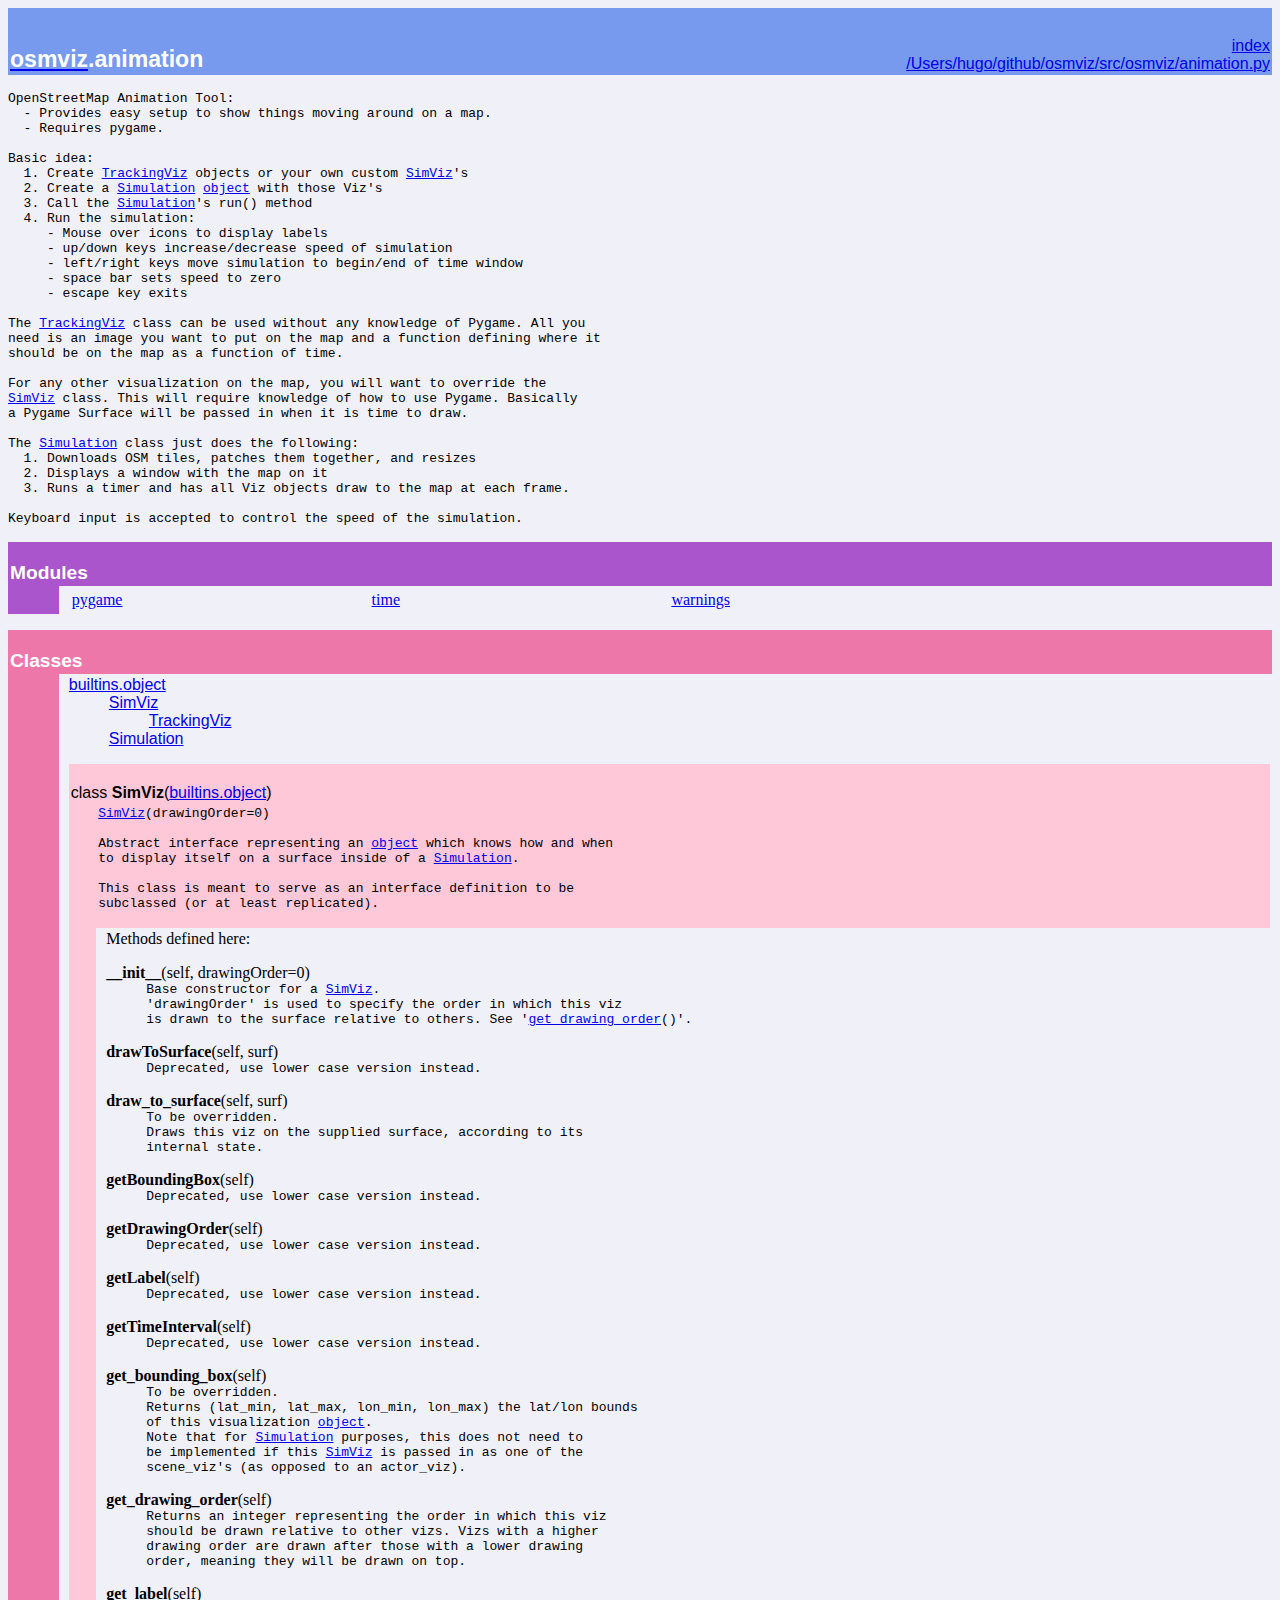
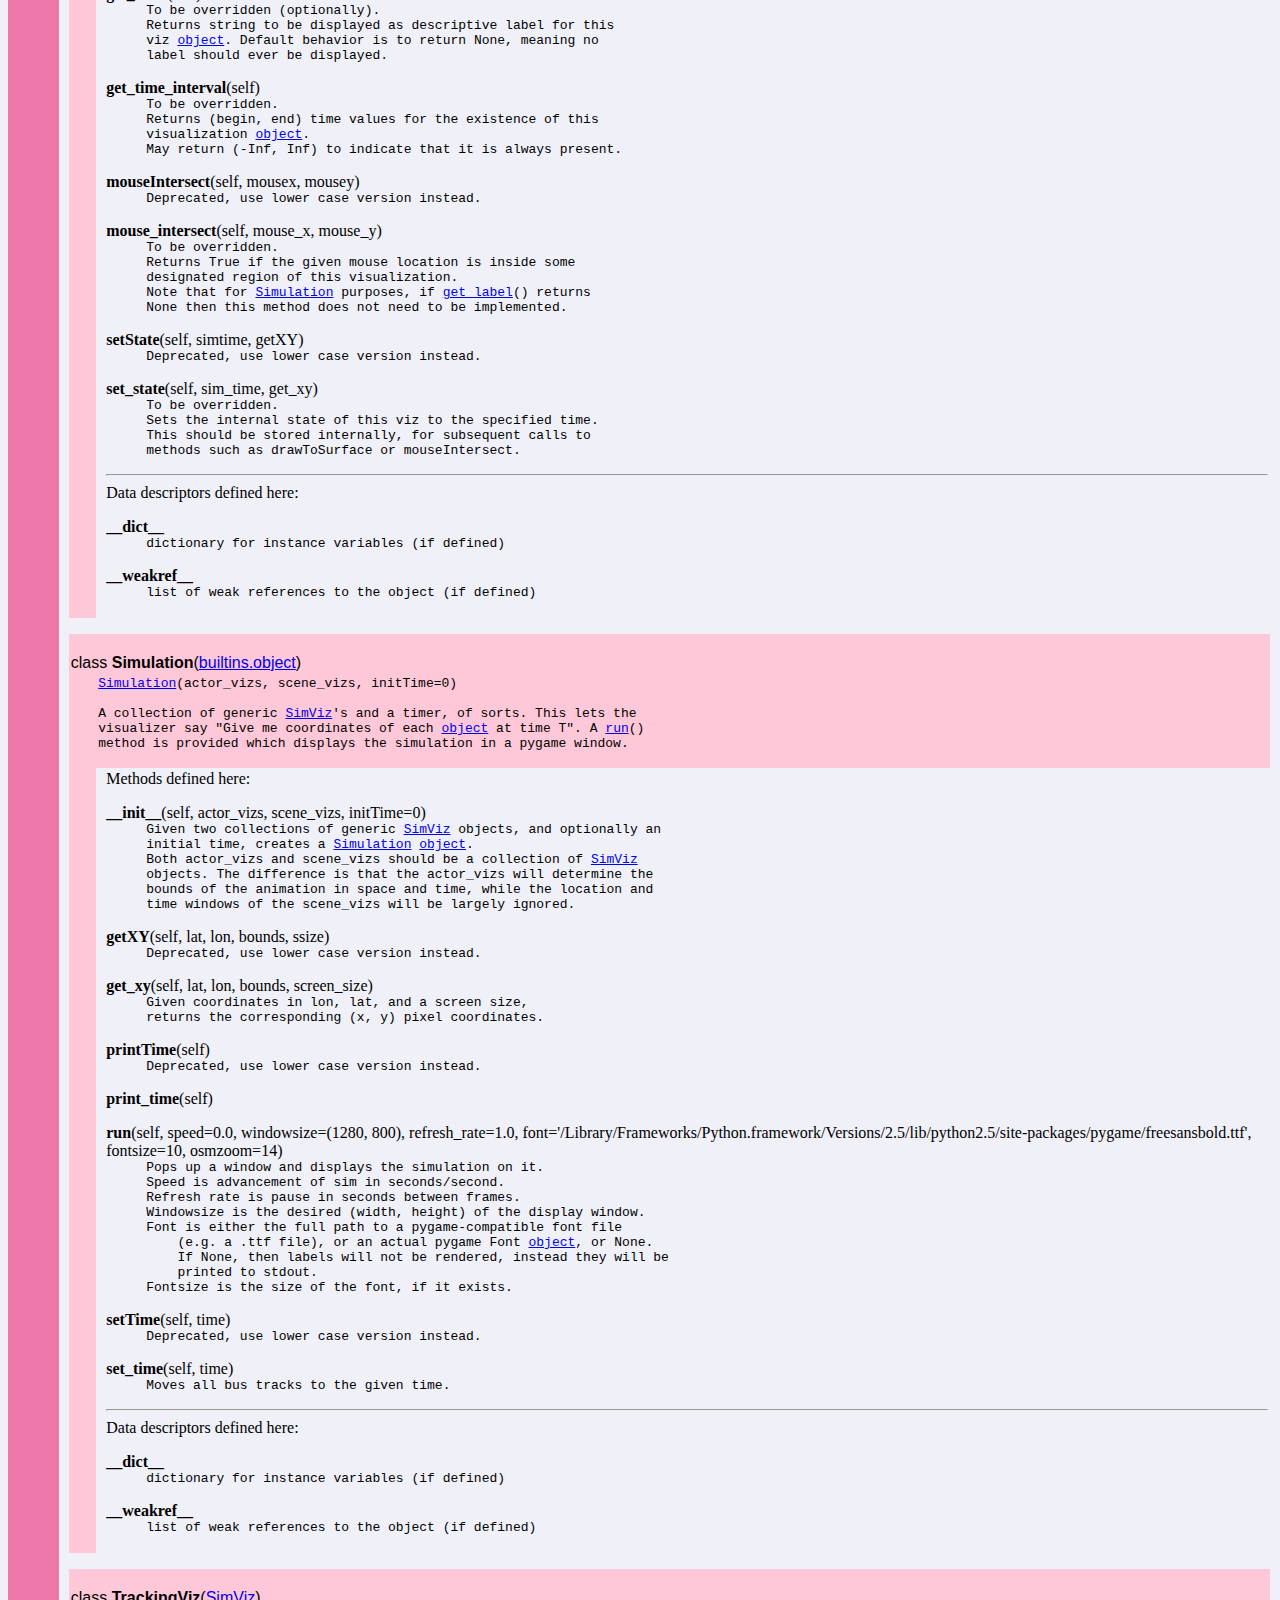
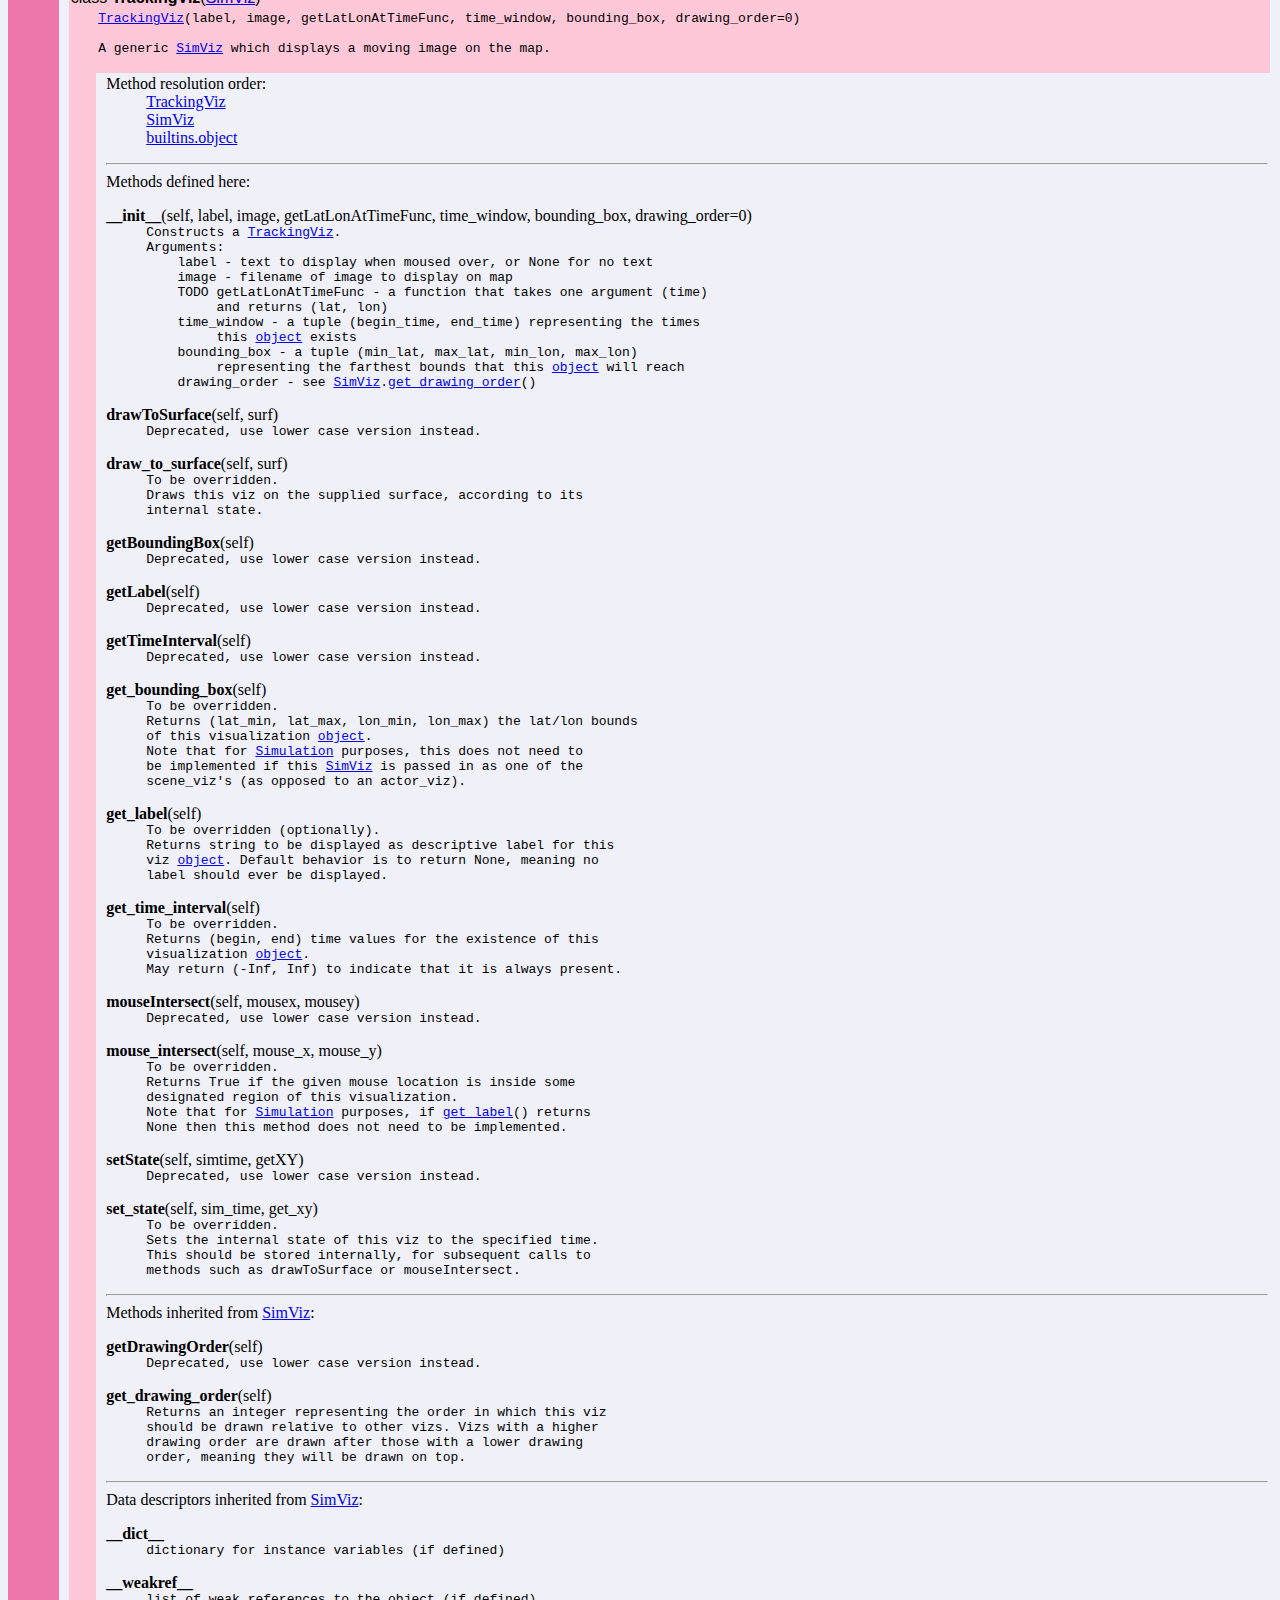
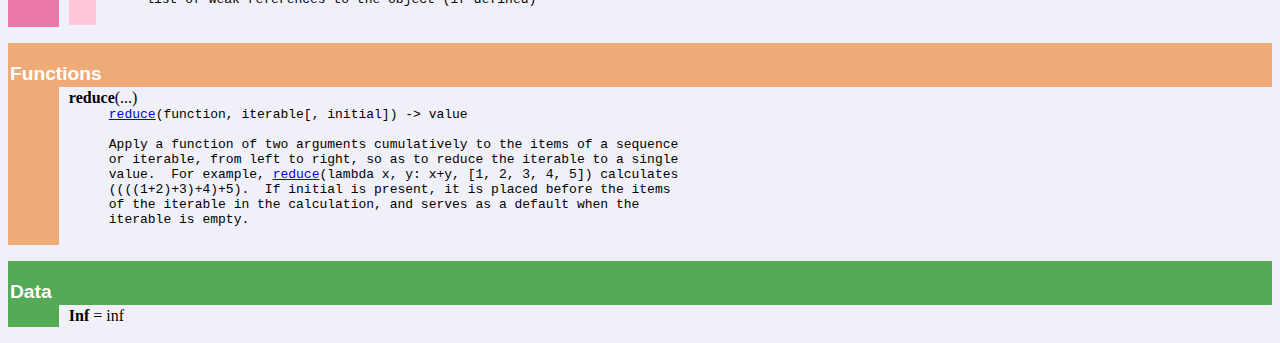
<file: html/osmviz.animation.html>
<!DOCTYPE html PUBLIC "-//W3C//DTD HTML 4.0 Transitional//EN">
<html><head><title>Python: module osmviz.animation</title>
<meta http-equiv="Content-Type" content="text/html; charset=utf-8">
</head><body bgcolor="#f0f0f8">

<table width="100%" cellspacing=0 cellpadding=2 border=0 summary="heading">
<tr bgcolor="#7799ee">
<td valign=bottom>&nbsp;<br>
<font color="#ffffff" face="helvetica, arial">&nbsp;<br><big><big><strong><a href="osmviz.html"><font color="#ffffff">osmviz</font></a>.animation</strong></big></big></font></td
><td align=right valign=bottom
><font color="#ffffff" face="helvetica, arial"><a href=".">index</a><br><a href="file:/Users/hugo/github/osmviz/src/osmviz/animation.py">/Users/hugo/github/osmviz/src/osmviz/animation.py</a></font></td></tr></table>
    <p><tt>OpenStreetMap&nbsp;Animation&nbsp;Tool:<br>
&nbsp;&nbsp;-&nbsp;Provides&nbsp;easy&nbsp;setup&nbsp;to&nbsp;show&nbsp;things&nbsp;moving&nbsp;around&nbsp;on&nbsp;a&nbsp;map.<br>
&nbsp;&nbsp;-&nbsp;Requires&nbsp;pygame.<br>
&nbsp;<br>
Basic&nbsp;idea:<br>
&nbsp;&nbsp;1.&nbsp;Create&nbsp;<a href="#TrackingViz">TrackingViz</a>&nbsp;objects&nbsp;or&nbsp;your&nbsp;own&nbsp;custom&nbsp;<a href="#SimViz">SimViz</a>'s<br>
&nbsp;&nbsp;2.&nbsp;Create&nbsp;a&nbsp;<a href="#Simulation">Simulation</a>&nbsp;<a href="builtins.html#object">object</a>&nbsp;with&nbsp;those&nbsp;Viz's<br>
&nbsp;&nbsp;3.&nbsp;Call&nbsp;the&nbsp;<a href="#Simulation">Simulation</a>'s&nbsp;run()&nbsp;method<br>
&nbsp;&nbsp;4.&nbsp;Run&nbsp;the&nbsp;simulation:<br>
&nbsp;&nbsp;&nbsp;&nbsp;&nbsp;-&nbsp;Mouse&nbsp;over&nbsp;icons&nbsp;to&nbsp;display&nbsp;labels<br>
&nbsp;&nbsp;&nbsp;&nbsp;&nbsp;-&nbsp;up/down&nbsp;keys&nbsp;increase/decrease&nbsp;speed&nbsp;of&nbsp;simulation<br>
&nbsp;&nbsp;&nbsp;&nbsp;&nbsp;-&nbsp;left/right&nbsp;keys&nbsp;move&nbsp;simulation&nbsp;to&nbsp;begin/end&nbsp;of&nbsp;time&nbsp;window<br>
&nbsp;&nbsp;&nbsp;&nbsp;&nbsp;-&nbsp;space&nbsp;bar&nbsp;sets&nbsp;speed&nbsp;to&nbsp;zero<br>
&nbsp;&nbsp;&nbsp;&nbsp;&nbsp;-&nbsp;escape&nbsp;key&nbsp;exits<br>
&nbsp;<br>
The&nbsp;<a href="#TrackingViz">TrackingViz</a>&nbsp;class&nbsp;can&nbsp;be&nbsp;used&nbsp;without&nbsp;any&nbsp;knowledge&nbsp;of&nbsp;Pygame.&nbsp;All&nbsp;you<br>
need&nbsp;is&nbsp;an&nbsp;image&nbsp;you&nbsp;want&nbsp;to&nbsp;put&nbsp;on&nbsp;the&nbsp;map&nbsp;and&nbsp;a&nbsp;function&nbsp;defining&nbsp;where&nbsp;it<br>
should&nbsp;be&nbsp;on&nbsp;the&nbsp;map&nbsp;as&nbsp;a&nbsp;function&nbsp;of&nbsp;time.<br>
&nbsp;<br>
For&nbsp;any&nbsp;other&nbsp;visualization&nbsp;on&nbsp;the&nbsp;map,&nbsp;you&nbsp;will&nbsp;want&nbsp;to&nbsp;override&nbsp;the<br>
<a href="#SimViz">SimViz</a>&nbsp;class.&nbsp;This&nbsp;will&nbsp;require&nbsp;knowledge&nbsp;of&nbsp;how&nbsp;to&nbsp;use&nbsp;Pygame.&nbsp;Basically<br>
a&nbsp;Pygame&nbsp;Surface&nbsp;will&nbsp;be&nbsp;passed&nbsp;in&nbsp;when&nbsp;it&nbsp;is&nbsp;time&nbsp;to&nbsp;draw.<br>
&nbsp;<br>
The&nbsp;<a href="#Simulation">Simulation</a>&nbsp;class&nbsp;just&nbsp;does&nbsp;the&nbsp;following:<br>
&nbsp;&nbsp;1.&nbsp;Downloads&nbsp;OSM&nbsp;tiles,&nbsp;patches&nbsp;them&nbsp;together,&nbsp;and&nbsp;resizes<br>
&nbsp;&nbsp;2.&nbsp;Displays&nbsp;a&nbsp;window&nbsp;with&nbsp;the&nbsp;map&nbsp;on&nbsp;it<br>
&nbsp;&nbsp;3.&nbsp;Runs&nbsp;a&nbsp;timer&nbsp;and&nbsp;has&nbsp;all&nbsp;Viz&nbsp;objects&nbsp;draw&nbsp;to&nbsp;the&nbsp;map&nbsp;at&nbsp;each&nbsp;frame.<br>
&nbsp;<br>
Keyboard&nbsp;input&nbsp;is&nbsp;accepted&nbsp;to&nbsp;control&nbsp;the&nbsp;speed&nbsp;of&nbsp;the&nbsp;simulation.</tt></p>
<p>
<table width="100%" cellspacing=0 cellpadding=2 border=0 summary="section">
<tr bgcolor="#aa55cc">
<td colspan=3 valign=bottom>&nbsp;<br>
<font color="#ffffff" face="helvetica, arial"><big><strong>Modules</strong></big></font></td></tr>

<tr><td bgcolor="#aa55cc"><tt>&nbsp;&nbsp;&nbsp;&nbsp;&nbsp;&nbsp;</tt></td><td>&nbsp;</td>
<td width="100%"><table width="100%" summary="list"><tr><td width="25%" valign=top><a href="pygame.html">pygame</a><br>
</td><td width="25%" valign=top><a href="time.html">time</a><br>
</td><td width="25%" valign=top><a href="warnings.html">warnings</a><br>
</td><td width="25%" valign=top></td></tr></table></td></tr></table><p>
<table width="100%" cellspacing=0 cellpadding=2 border=0 summary="section">
<tr bgcolor="#ee77aa">
<td colspan=3 valign=bottom>&nbsp;<br>
<font color="#ffffff" face="helvetica, arial"><big><strong>Classes</strong></big></font></td></tr>

<tr><td bgcolor="#ee77aa"><tt>&nbsp;&nbsp;&nbsp;&nbsp;&nbsp;&nbsp;</tt></td><td>&nbsp;</td>
<td width="100%"><dl>
<dt><font face="helvetica, arial"><a href="builtins.html#object">builtins.object</a>
</font></dt><dd>
<dl>
<dt><font face="helvetica, arial"><a href="osmviz.animation.html#SimViz">SimViz</a>
</font></dt><dd>
<dl>
<dt><font face="helvetica, arial"><a href="osmviz.animation.html#TrackingViz">TrackingViz</a>
</font></dt></dl>
</dd>
<dt><font face="helvetica, arial"><a href="osmviz.animation.html#Simulation">Simulation</a>
</font></dt></dl>
</dd>
</dl>
 <p>
<table width="100%" cellspacing=0 cellpadding=2 border=0 summary="section">
<tr bgcolor="#ffc8d8">
<td colspan=3 valign=bottom>&nbsp;<br>
<font color="#000000" face="helvetica, arial"><a name="SimViz">class <strong>SimViz</strong></a>(<a href="builtins.html#object">builtins.object</a>)</font></td></tr>

<tr bgcolor="#ffc8d8"><td rowspan=2><tt>&nbsp;&nbsp;&nbsp;</tt></td>
<td colspan=2><tt><a href="#SimViz">SimViz</a>(drawingOrder=0)<br>
&nbsp;<br>
Abstract&nbsp;interface&nbsp;representing&nbsp;an&nbsp;<a href="builtins.html#object">object</a>&nbsp;which&nbsp;knows&nbsp;how&nbsp;and&nbsp;when<br>
to&nbsp;display&nbsp;itself&nbsp;on&nbsp;a&nbsp;surface&nbsp;inside&nbsp;of&nbsp;a&nbsp;<a href="#Simulation">Simulation</a>.<br>
&nbsp;<br>
This&nbsp;class&nbsp;is&nbsp;meant&nbsp;to&nbsp;serve&nbsp;as&nbsp;an&nbsp;interface&nbsp;definition&nbsp;to&nbsp;be<br>
subclassed&nbsp;(or&nbsp;at&nbsp;least&nbsp;replicated).<br>&nbsp;</tt></td></tr>
<tr><td>&nbsp;</td>
<td width="100%">Methods defined here:<br>
<dl><dt><a name="SimViz-__init__"><strong>__init__</strong></a>(self, drawingOrder=0)</dt><dd><tt>Base&nbsp;constructor&nbsp;for&nbsp;a&nbsp;<a href="#SimViz">SimViz</a>.<br>
'drawingOrder'&nbsp;is&nbsp;used&nbsp;to&nbsp;specify&nbsp;the&nbsp;order&nbsp;in&nbsp;which&nbsp;this&nbsp;viz<br>
is&nbsp;drawn&nbsp;to&nbsp;the&nbsp;surface&nbsp;relative&nbsp;to&nbsp;others.&nbsp;See&nbsp;'<a href="#SimViz-get_drawing_order">get_drawing_order</a>()'.</tt></dd></dl>

<dl><dt><a name="SimViz-drawToSurface"><strong>drawToSurface</strong></a>(self, surf)</dt><dd><tt>Deprecated,&nbsp;use&nbsp;lower&nbsp;case&nbsp;version&nbsp;instead.</tt></dd></dl>

<dl><dt><a name="SimViz-draw_to_surface"><strong>draw_to_surface</strong></a>(self, surf)</dt><dd><tt>To&nbsp;be&nbsp;overridden.<br>
Draws&nbsp;this&nbsp;viz&nbsp;on&nbsp;the&nbsp;supplied&nbsp;surface,&nbsp;according&nbsp;to&nbsp;its<br>
internal&nbsp;state.</tt></dd></dl>

<dl><dt><a name="SimViz-getBoundingBox"><strong>getBoundingBox</strong></a>(self)</dt><dd><tt>Deprecated,&nbsp;use&nbsp;lower&nbsp;case&nbsp;version&nbsp;instead.</tt></dd></dl>

<dl><dt><a name="SimViz-getDrawingOrder"><strong>getDrawingOrder</strong></a>(self)</dt><dd><tt>Deprecated,&nbsp;use&nbsp;lower&nbsp;case&nbsp;version&nbsp;instead.</tt></dd></dl>

<dl><dt><a name="SimViz-getLabel"><strong>getLabel</strong></a>(self)</dt><dd><tt>Deprecated,&nbsp;use&nbsp;lower&nbsp;case&nbsp;version&nbsp;instead.</tt></dd></dl>

<dl><dt><a name="SimViz-getTimeInterval"><strong>getTimeInterval</strong></a>(self)</dt><dd><tt>Deprecated,&nbsp;use&nbsp;lower&nbsp;case&nbsp;version&nbsp;instead.</tt></dd></dl>

<dl><dt><a name="SimViz-get_bounding_box"><strong>get_bounding_box</strong></a>(self)</dt><dd><tt>To&nbsp;be&nbsp;overridden.<br>
Returns&nbsp;(lat_min,&nbsp;lat_max,&nbsp;lon_min,&nbsp;lon_max)&nbsp;the&nbsp;lat/lon&nbsp;bounds<br>
of&nbsp;this&nbsp;visualization&nbsp;<a href="builtins.html#object">object</a>.<br>
Note&nbsp;that&nbsp;for&nbsp;<a href="#Simulation">Simulation</a>&nbsp;purposes,&nbsp;this&nbsp;does&nbsp;not&nbsp;need&nbsp;to<br>
be&nbsp;implemented&nbsp;if&nbsp;this&nbsp;<a href="#SimViz">SimViz</a>&nbsp;is&nbsp;passed&nbsp;in&nbsp;as&nbsp;one&nbsp;of&nbsp;the<br>
scene_viz's&nbsp;(as&nbsp;opposed&nbsp;to&nbsp;an&nbsp;actor_viz).</tt></dd></dl>

<dl><dt><a name="SimViz-get_drawing_order"><strong>get_drawing_order</strong></a>(self)</dt><dd><tt>Returns&nbsp;an&nbsp;integer&nbsp;representing&nbsp;the&nbsp;order&nbsp;in&nbsp;which&nbsp;this&nbsp;viz<br>
should&nbsp;be&nbsp;drawn&nbsp;relative&nbsp;to&nbsp;other&nbsp;vizs.&nbsp;Vizs&nbsp;with&nbsp;a&nbsp;higher<br>
drawing&nbsp;order&nbsp;are&nbsp;drawn&nbsp;after&nbsp;those&nbsp;with&nbsp;a&nbsp;lower&nbsp;drawing<br>
order,&nbsp;meaning&nbsp;they&nbsp;will&nbsp;be&nbsp;drawn&nbsp;on&nbsp;top.</tt></dd></dl>

<dl><dt><a name="SimViz-get_label"><strong>get_label</strong></a>(self)</dt><dd><tt>To&nbsp;be&nbsp;overridden&nbsp;(optionally).<br>
Returns&nbsp;string&nbsp;to&nbsp;be&nbsp;displayed&nbsp;as&nbsp;descriptive&nbsp;label&nbsp;for&nbsp;this<br>
viz&nbsp;<a href="builtins.html#object">object</a>.&nbsp;Default&nbsp;behavior&nbsp;is&nbsp;to&nbsp;return&nbsp;None,&nbsp;meaning&nbsp;no<br>
label&nbsp;should&nbsp;ever&nbsp;be&nbsp;displayed.</tt></dd></dl>

<dl><dt><a name="SimViz-get_time_interval"><strong>get_time_interval</strong></a>(self)</dt><dd><tt>To&nbsp;be&nbsp;overridden.<br>
Returns&nbsp;(begin,&nbsp;end)&nbsp;time&nbsp;values&nbsp;for&nbsp;the&nbsp;existence&nbsp;of&nbsp;this<br>
visualization&nbsp;<a href="builtins.html#object">object</a>.<br>
May&nbsp;return&nbsp;(-Inf,&nbsp;Inf)&nbsp;to&nbsp;indicate&nbsp;that&nbsp;it&nbsp;is&nbsp;always&nbsp;present.</tt></dd></dl>

<dl><dt><a name="SimViz-mouseIntersect"><strong>mouseIntersect</strong></a>(self, mousex, mousey)</dt><dd><tt>Deprecated,&nbsp;use&nbsp;lower&nbsp;case&nbsp;version&nbsp;instead.</tt></dd></dl>

<dl><dt><a name="SimViz-mouse_intersect"><strong>mouse_intersect</strong></a>(self, mouse_x, mouse_y)</dt><dd><tt>To&nbsp;be&nbsp;overridden.<br>
Returns&nbsp;True&nbsp;if&nbsp;the&nbsp;given&nbsp;mouse&nbsp;location&nbsp;is&nbsp;inside&nbsp;some<br>
designated&nbsp;region&nbsp;of&nbsp;this&nbsp;visualization.<br>
Note&nbsp;that&nbsp;for&nbsp;<a href="#Simulation">Simulation</a>&nbsp;purposes,&nbsp;if&nbsp;<a href="#SimViz-get_label">get_label</a>()&nbsp;returns<br>
None&nbsp;then&nbsp;this&nbsp;method&nbsp;does&nbsp;not&nbsp;need&nbsp;to&nbsp;be&nbsp;implemented.</tt></dd></dl>

<dl><dt><a name="SimViz-setState"><strong>setState</strong></a>(self, simtime, getXY)</dt><dd><tt>Deprecated,&nbsp;use&nbsp;lower&nbsp;case&nbsp;version&nbsp;instead.</tt></dd></dl>

<dl><dt><a name="SimViz-set_state"><strong>set_state</strong></a>(self, sim_time, get_xy)</dt><dd><tt>To&nbsp;be&nbsp;overridden.<br>
Sets&nbsp;the&nbsp;internal&nbsp;state&nbsp;of&nbsp;this&nbsp;viz&nbsp;to&nbsp;the&nbsp;specified&nbsp;time.<br>
This&nbsp;should&nbsp;be&nbsp;stored&nbsp;internally,&nbsp;for&nbsp;subsequent&nbsp;calls&nbsp;to<br>
methods&nbsp;such&nbsp;as&nbsp;drawToSurface&nbsp;or&nbsp;mouseIntersect.</tt></dd></dl>

<hr>
Data descriptors defined here:<br>
<dl><dt><strong>__dict__</strong></dt>
<dd><tt>dictionary&nbsp;for&nbsp;instance&nbsp;variables&nbsp;(if&nbsp;defined)</tt></dd>
</dl>
<dl><dt><strong>__weakref__</strong></dt>
<dd><tt>list&nbsp;of&nbsp;weak&nbsp;references&nbsp;to&nbsp;the&nbsp;object&nbsp;(if&nbsp;defined)</tt></dd>
</dl>
</td></tr></table> <p>
<table width="100%" cellspacing=0 cellpadding=2 border=0 summary="section">
<tr bgcolor="#ffc8d8">
<td colspan=3 valign=bottom>&nbsp;<br>
<font color="#000000" face="helvetica, arial"><a name="Simulation">class <strong>Simulation</strong></a>(<a href="builtins.html#object">builtins.object</a>)</font></td></tr>

<tr bgcolor="#ffc8d8"><td rowspan=2><tt>&nbsp;&nbsp;&nbsp;</tt></td>
<td colspan=2><tt><a href="#Simulation">Simulation</a>(actor_vizs,&nbsp;scene_vizs,&nbsp;initTime=0)<br>
&nbsp;<br>
A&nbsp;collection&nbsp;of&nbsp;generic&nbsp;<a href="#SimViz">SimViz</a>'s&nbsp;and&nbsp;a&nbsp;timer,&nbsp;of&nbsp;sorts.&nbsp;This&nbsp;lets&nbsp;the<br>
visualizer&nbsp;say&nbsp;"Give&nbsp;me&nbsp;coordinates&nbsp;of&nbsp;each&nbsp;<a href="builtins.html#object">object</a>&nbsp;at&nbsp;time&nbsp;T".&nbsp;A&nbsp;<a href="#Simulation-run">run</a>()<br>
method&nbsp;is&nbsp;provided&nbsp;which&nbsp;displays&nbsp;the&nbsp;simulation&nbsp;in&nbsp;a&nbsp;pygame&nbsp;window.<br>&nbsp;</tt></td></tr>
<tr><td>&nbsp;</td>
<td width="100%">Methods defined here:<br>
<dl><dt><a name="Simulation-__init__"><strong>__init__</strong></a>(self, actor_vizs, scene_vizs, initTime=0)</dt><dd><tt>Given&nbsp;two&nbsp;collections&nbsp;of&nbsp;generic&nbsp;<a href="#SimViz">SimViz</a>&nbsp;objects,&nbsp;and&nbsp;optionally&nbsp;an<br>
initial&nbsp;time,&nbsp;creates&nbsp;a&nbsp;<a href="#Simulation">Simulation</a>&nbsp;<a href="builtins.html#object">object</a>.<br>
Both&nbsp;actor_vizs&nbsp;and&nbsp;scene_vizs&nbsp;should&nbsp;be&nbsp;a&nbsp;collection&nbsp;of&nbsp;<a href="#SimViz">SimViz</a><br>
objects.&nbsp;The&nbsp;difference&nbsp;is&nbsp;that&nbsp;the&nbsp;actor_vizs&nbsp;will&nbsp;determine&nbsp;the<br>
bounds&nbsp;of&nbsp;the&nbsp;animation&nbsp;in&nbsp;space&nbsp;and&nbsp;time,&nbsp;while&nbsp;the&nbsp;location&nbsp;and<br>
time&nbsp;windows&nbsp;of&nbsp;the&nbsp;scene_vizs&nbsp;will&nbsp;be&nbsp;largely&nbsp;ignored.</tt></dd></dl>

<dl><dt><a name="Simulation-getXY"><strong>getXY</strong></a>(self, lat, lon, bounds, ssize)</dt><dd><tt>Deprecated,&nbsp;use&nbsp;lower&nbsp;case&nbsp;version&nbsp;instead.</tt></dd></dl>

<dl><dt><a name="Simulation-get_xy"><strong>get_xy</strong></a>(self, lat, lon, bounds, screen_size)</dt><dd><tt>Given&nbsp;coordinates&nbsp;in&nbsp;lon,&nbsp;lat,&nbsp;and&nbsp;a&nbsp;screen&nbsp;size,<br>
returns&nbsp;the&nbsp;corresponding&nbsp;(x,&nbsp;y)&nbsp;pixel&nbsp;coordinates.</tt></dd></dl>

<dl><dt><a name="Simulation-printTime"><strong>printTime</strong></a>(self)</dt><dd><tt>Deprecated,&nbsp;use&nbsp;lower&nbsp;case&nbsp;version&nbsp;instead.</tt></dd></dl>

<dl><dt><a name="Simulation-print_time"><strong>print_time</strong></a>(self)</dt></dl>

<dl><dt><a name="Simulation-run"><strong>run</strong></a>(self, speed=0.0, windowsize=(1280, 800), refresh_rate=1.0, font='/Library/Frameworks/Python.framework/Versions/2.5/lib/python2.5/site-packages/pygame/freesansbold.ttf', fontsize=10, osmzoom=14)</dt><dd><tt>Pops&nbsp;up&nbsp;a&nbsp;window&nbsp;and&nbsp;displays&nbsp;the&nbsp;simulation&nbsp;on&nbsp;it.<br>
Speed&nbsp;is&nbsp;advancement&nbsp;of&nbsp;sim&nbsp;in&nbsp;seconds/second.<br>
Refresh&nbsp;rate&nbsp;is&nbsp;pause&nbsp;in&nbsp;seconds&nbsp;between&nbsp;frames.<br>
Windowsize&nbsp;is&nbsp;the&nbsp;desired&nbsp;(width,&nbsp;height)&nbsp;of&nbsp;the&nbsp;display&nbsp;window.<br>
Font&nbsp;is&nbsp;either&nbsp;the&nbsp;full&nbsp;path&nbsp;to&nbsp;a&nbsp;pygame-compatible&nbsp;font&nbsp;file<br>
&nbsp;&nbsp;&nbsp;&nbsp;(e.g.&nbsp;a&nbsp;.ttf&nbsp;file),&nbsp;or&nbsp;an&nbsp;actual&nbsp;pygame&nbsp;Font&nbsp;<a href="builtins.html#object">object</a>,&nbsp;or&nbsp;None.<br>
&nbsp;&nbsp;&nbsp;&nbsp;If&nbsp;None,&nbsp;then&nbsp;labels&nbsp;will&nbsp;not&nbsp;be&nbsp;rendered,&nbsp;instead&nbsp;they&nbsp;will&nbsp;be<br>
&nbsp;&nbsp;&nbsp;&nbsp;printed&nbsp;to&nbsp;stdout.<br>
Fontsize&nbsp;is&nbsp;the&nbsp;size&nbsp;of&nbsp;the&nbsp;font,&nbsp;if&nbsp;it&nbsp;exists.</tt></dd></dl>

<dl><dt><a name="Simulation-setTime"><strong>setTime</strong></a>(self, time)</dt><dd><tt>Deprecated,&nbsp;use&nbsp;lower&nbsp;case&nbsp;version&nbsp;instead.</tt></dd></dl>

<dl><dt><a name="Simulation-set_time"><strong>set_time</strong></a>(self, time)</dt><dd><tt>Moves&nbsp;all&nbsp;bus&nbsp;tracks&nbsp;to&nbsp;the&nbsp;given&nbsp;time.</tt></dd></dl>

<hr>
Data descriptors defined here:<br>
<dl><dt><strong>__dict__</strong></dt>
<dd><tt>dictionary&nbsp;for&nbsp;instance&nbsp;variables&nbsp;(if&nbsp;defined)</tt></dd>
</dl>
<dl><dt><strong>__weakref__</strong></dt>
<dd><tt>list&nbsp;of&nbsp;weak&nbsp;references&nbsp;to&nbsp;the&nbsp;object&nbsp;(if&nbsp;defined)</tt></dd>
</dl>
</td></tr></table> <p>
<table width="100%" cellspacing=0 cellpadding=2 border=0 summary="section">
<tr bgcolor="#ffc8d8">
<td colspan=3 valign=bottom>&nbsp;<br>
<font color="#000000" face="helvetica, arial"><a name="TrackingViz">class <strong>TrackingViz</strong></a>(<a href="osmviz.animation.html#SimViz">SimViz</a>)</font></td></tr>

<tr bgcolor="#ffc8d8"><td rowspan=2><tt>&nbsp;&nbsp;&nbsp;</tt></td>
<td colspan=2><tt><a href="#TrackingViz">TrackingViz</a>(label,&nbsp;image,&nbsp;getLatLonAtTimeFunc,&nbsp;time_window,&nbsp;bounding_box,&nbsp;drawing_order=0)<br>
&nbsp;<br>
A&nbsp;generic&nbsp;<a href="#SimViz">SimViz</a>&nbsp;which&nbsp;displays&nbsp;a&nbsp;moving&nbsp;image&nbsp;on&nbsp;the&nbsp;map.<br>&nbsp;</tt></td></tr>
<tr><td>&nbsp;</td>
<td width="100%"><dl><dt>Method resolution order:</dt>
<dd><a href="osmviz.animation.html#TrackingViz">TrackingViz</a></dd>
<dd><a href="osmviz.animation.html#SimViz">SimViz</a></dd>
<dd><a href="builtins.html#object">builtins.object</a></dd>
</dl>
<hr>
Methods defined here:<br>
<dl><dt><a name="TrackingViz-__init__"><strong>__init__</strong></a>(self, label, image, getLatLonAtTimeFunc, time_window, bounding_box, drawing_order=0)</dt><dd><tt>Constructs&nbsp;a&nbsp;<a href="#TrackingViz">TrackingViz</a>.<br>
Arguments:<br>
&nbsp;&nbsp;&nbsp;&nbsp;label&nbsp;-&nbsp;text&nbsp;to&nbsp;display&nbsp;when&nbsp;moused&nbsp;over,&nbsp;or&nbsp;None&nbsp;for&nbsp;no&nbsp;text<br>
&nbsp;&nbsp;&nbsp;&nbsp;image&nbsp;-&nbsp;filename&nbsp;of&nbsp;image&nbsp;to&nbsp;display&nbsp;on&nbsp;map<br>
&nbsp;&nbsp;&nbsp;&nbsp;TODO&nbsp;getLatLonAtTimeFunc&nbsp;-&nbsp;a&nbsp;function&nbsp;that&nbsp;takes&nbsp;one&nbsp;argument&nbsp;(time)<br>
&nbsp;&nbsp;&nbsp;&nbsp;&nbsp;&nbsp;&nbsp;&nbsp;&nbsp;and&nbsp;returns&nbsp;(lat,&nbsp;lon)<br>
&nbsp;&nbsp;&nbsp;&nbsp;time_window&nbsp;-&nbsp;a&nbsp;tuple&nbsp;(begin_time,&nbsp;end_time)&nbsp;representing&nbsp;the&nbsp;times<br>
&nbsp;&nbsp;&nbsp;&nbsp;&nbsp;&nbsp;&nbsp;&nbsp;&nbsp;this&nbsp;<a href="builtins.html#object">object</a>&nbsp;exists<br>
&nbsp;&nbsp;&nbsp;&nbsp;bounding_box&nbsp;-&nbsp;a&nbsp;tuple&nbsp;(min_lat,&nbsp;max_lat,&nbsp;min_lon,&nbsp;max_lon)<br>
&nbsp;&nbsp;&nbsp;&nbsp;&nbsp;&nbsp;&nbsp;&nbsp;&nbsp;representing&nbsp;the&nbsp;farthest&nbsp;bounds&nbsp;that&nbsp;this&nbsp;<a href="builtins.html#object">object</a>&nbsp;will&nbsp;reach<br>
&nbsp;&nbsp;&nbsp;&nbsp;drawing_order&nbsp;-&nbsp;see&nbsp;<a href="#SimViz">SimViz</a>.<a href="#TrackingViz-get_drawing_order">get_drawing_order</a>()</tt></dd></dl>

<dl><dt><a name="TrackingViz-drawToSurface"><strong>drawToSurface</strong></a>(self, surf)</dt><dd><tt>Deprecated,&nbsp;use&nbsp;lower&nbsp;case&nbsp;version&nbsp;instead.</tt></dd></dl>

<dl><dt><a name="TrackingViz-draw_to_surface"><strong>draw_to_surface</strong></a>(self, surf)</dt><dd><tt>To&nbsp;be&nbsp;overridden.<br>
Draws&nbsp;this&nbsp;viz&nbsp;on&nbsp;the&nbsp;supplied&nbsp;surface,&nbsp;according&nbsp;to&nbsp;its<br>
internal&nbsp;state.</tt></dd></dl>

<dl><dt><a name="TrackingViz-getBoundingBox"><strong>getBoundingBox</strong></a>(self)</dt><dd><tt>Deprecated,&nbsp;use&nbsp;lower&nbsp;case&nbsp;version&nbsp;instead.</tt></dd></dl>

<dl><dt><a name="TrackingViz-getLabel"><strong>getLabel</strong></a>(self)</dt><dd><tt>Deprecated,&nbsp;use&nbsp;lower&nbsp;case&nbsp;version&nbsp;instead.</tt></dd></dl>

<dl><dt><a name="TrackingViz-getTimeInterval"><strong>getTimeInterval</strong></a>(self)</dt><dd><tt>Deprecated,&nbsp;use&nbsp;lower&nbsp;case&nbsp;version&nbsp;instead.</tt></dd></dl>

<dl><dt><a name="TrackingViz-get_bounding_box"><strong>get_bounding_box</strong></a>(self)</dt><dd><tt>To&nbsp;be&nbsp;overridden.<br>
Returns&nbsp;(lat_min,&nbsp;lat_max,&nbsp;lon_min,&nbsp;lon_max)&nbsp;the&nbsp;lat/lon&nbsp;bounds<br>
of&nbsp;this&nbsp;visualization&nbsp;<a href="builtins.html#object">object</a>.<br>
Note&nbsp;that&nbsp;for&nbsp;<a href="#Simulation">Simulation</a>&nbsp;purposes,&nbsp;this&nbsp;does&nbsp;not&nbsp;need&nbsp;to<br>
be&nbsp;implemented&nbsp;if&nbsp;this&nbsp;<a href="#SimViz">SimViz</a>&nbsp;is&nbsp;passed&nbsp;in&nbsp;as&nbsp;one&nbsp;of&nbsp;the<br>
scene_viz's&nbsp;(as&nbsp;opposed&nbsp;to&nbsp;an&nbsp;actor_viz).</tt></dd></dl>

<dl><dt><a name="TrackingViz-get_label"><strong>get_label</strong></a>(self)</dt><dd><tt>To&nbsp;be&nbsp;overridden&nbsp;(optionally).<br>
Returns&nbsp;string&nbsp;to&nbsp;be&nbsp;displayed&nbsp;as&nbsp;descriptive&nbsp;label&nbsp;for&nbsp;this<br>
viz&nbsp;<a href="builtins.html#object">object</a>.&nbsp;Default&nbsp;behavior&nbsp;is&nbsp;to&nbsp;return&nbsp;None,&nbsp;meaning&nbsp;no<br>
label&nbsp;should&nbsp;ever&nbsp;be&nbsp;displayed.</tt></dd></dl>

<dl><dt><a name="TrackingViz-get_time_interval"><strong>get_time_interval</strong></a>(self)</dt><dd><tt>To&nbsp;be&nbsp;overridden.<br>
Returns&nbsp;(begin,&nbsp;end)&nbsp;time&nbsp;values&nbsp;for&nbsp;the&nbsp;existence&nbsp;of&nbsp;this<br>
visualization&nbsp;<a href="builtins.html#object">object</a>.<br>
May&nbsp;return&nbsp;(-Inf,&nbsp;Inf)&nbsp;to&nbsp;indicate&nbsp;that&nbsp;it&nbsp;is&nbsp;always&nbsp;present.</tt></dd></dl>

<dl><dt><a name="TrackingViz-mouseIntersect"><strong>mouseIntersect</strong></a>(self, mousex, mousey)</dt><dd><tt>Deprecated,&nbsp;use&nbsp;lower&nbsp;case&nbsp;version&nbsp;instead.</tt></dd></dl>

<dl><dt><a name="TrackingViz-mouse_intersect"><strong>mouse_intersect</strong></a>(self, mouse_x, mouse_y)</dt><dd><tt>To&nbsp;be&nbsp;overridden.<br>
Returns&nbsp;True&nbsp;if&nbsp;the&nbsp;given&nbsp;mouse&nbsp;location&nbsp;is&nbsp;inside&nbsp;some<br>
designated&nbsp;region&nbsp;of&nbsp;this&nbsp;visualization.<br>
Note&nbsp;that&nbsp;for&nbsp;<a href="#Simulation">Simulation</a>&nbsp;purposes,&nbsp;if&nbsp;<a href="#TrackingViz-get_label">get_label</a>()&nbsp;returns<br>
None&nbsp;then&nbsp;this&nbsp;method&nbsp;does&nbsp;not&nbsp;need&nbsp;to&nbsp;be&nbsp;implemented.</tt></dd></dl>

<dl><dt><a name="TrackingViz-setState"><strong>setState</strong></a>(self, simtime, getXY)</dt><dd><tt>Deprecated,&nbsp;use&nbsp;lower&nbsp;case&nbsp;version&nbsp;instead.</tt></dd></dl>

<dl><dt><a name="TrackingViz-set_state"><strong>set_state</strong></a>(self, sim_time, get_xy)</dt><dd><tt>To&nbsp;be&nbsp;overridden.<br>
Sets&nbsp;the&nbsp;internal&nbsp;state&nbsp;of&nbsp;this&nbsp;viz&nbsp;to&nbsp;the&nbsp;specified&nbsp;time.<br>
This&nbsp;should&nbsp;be&nbsp;stored&nbsp;internally,&nbsp;for&nbsp;subsequent&nbsp;calls&nbsp;to<br>
methods&nbsp;such&nbsp;as&nbsp;drawToSurface&nbsp;or&nbsp;mouseIntersect.</tt></dd></dl>

<hr>
Methods inherited from <a href="osmviz.animation.html#SimViz">SimViz</a>:<br>
<dl><dt><a name="TrackingViz-getDrawingOrder"><strong>getDrawingOrder</strong></a>(self)</dt><dd><tt>Deprecated,&nbsp;use&nbsp;lower&nbsp;case&nbsp;version&nbsp;instead.</tt></dd></dl>

<dl><dt><a name="TrackingViz-get_drawing_order"><strong>get_drawing_order</strong></a>(self)</dt><dd><tt>Returns&nbsp;an&nbsp;integer&nbsp;representing&nbsp;the&nbsp;order&nbsp;in&nbsp;which&nbsp;this&nbsp;viz<br>
should&nbsp;be&nbsp;drawn&nbsp;relative&nbsp;to&nbsp;other&nbsp;vizs.&nbsp;Vizs&nbsp;with&nbsp;a&nbsp;higher<br>
drawing&nbsp;order&nbsp;are&nbsp;drawn&nbsp;after&nbsp;those&nbsp;with&nbsp;a&nbsp;lower&nbsp;drawing<br>
order,&nbsp;meaning&nbsp;they&nbsp;will&nbsp;be&nbsp;drawn&nbsp;on&nbsp;top.</tt></dd></dl>

<hr>
Data descriptors inherited from <a href="osmviz.animation.html#SimViz">SimViz</a>:<br>
<dl><dt><strong>__dict__</strong></dt>
<dd><tt>dictionary&nbsp;for&nbsp;instance&nbsp;variables&nbsp;(if&nbsp;defined)</tt></dd>
</dl>
<dl><dt><strong>__weakref__</strong></dt>
<dd><tt>list&nbsp;of&nbsp;weak&nbsp;references&nbsp;to&nbsp;the&nbsp;object&nbsp;(if&nbsp;defined)</tt></dd>
</dl>
</td></tr></table></td></tr></table><p>
<table width="100%" cellspacing=0 cellpadding=2 border=0 summary="section">
<tr bgcolor="#eeaa77">
<td colspan=3 valign=bottom>&nbsp;<br>
<font color="#ffffff" face="helvetica, arial"><big><strong>Functions</strong></big></font></td></tr>

<tr><td bgcolor="#eeaa77"><tt>&nbsp;&nbsp;&nbsp;&nbsp;&nbsp;&nbsp;</tt></td><td>&nbsp;</td>
<td width="100%"><dl><dt><a name="-reduce"><strong>reduce</strong></a>(...)</dt><dd><tt><a href="#-reduce">reduce</a>(function,&nbsp;iterable[,&nbsp;initial])&nbsp;-&gt;&nbsp;value<br>
&nbsp;<br>
Apply&nbsp;a&nbsp;function&nbsp;of&nbsp;two&nbsp;arguments&nbsp;cumulatively&nbsp;to&nbsp;the&nbsp;items&nbsp;of&nbsp;a&nbsp;sequence<br>
or&nbsp;iterable,&nbsp;from&nbsp;left&nbsp;to&nbsp;right,&nbsp;so&nbsp;as&nbsp;to&nbsp;reduce&nbsp;the&nbsp;iterable&nbsp;to&nbsp;a&nbsp;single<br>
value.&nbsp;&nbsp;For&nbsp;example,&nbsp;<a href="#-reduce">reduce</a>(lambda&nbsp;x,&nbsp;y:&nbsp;x+y,&nbsp;[1,&nbsp;2,&nbsp;3,&nbsp;4,&nbsp;5])&nbsp;calculates<br>
((((1+2)+3)+4)+5).&nbsp;&nbsp;If&nbsp;initial&nbsp;is&nbsp;present,&nbsp;it&nbsp;is&nbsp;placed&nbsp;before&nbsp;the&nbsp;items<br>
of&nbsp;the&nbsp;iterable&nbsp;in&nbsp;the&nbsp;calculation,&nbsp;and&nbsp;serves&nbsp;as&nbsp;a&nbsp;default&nbsp;when&nbsp;the<br>
iterable&nbsp;is&nbsp;empty.</tt></dd></dl>
</td></tr></table><p>
<table width="100%" cellspacing=0 cellpadding=2 border=0 summary="section">
<tr bgcolor="#55aa55">
<td colspan=3 valign=bottom>&nbsp;<br>
<font color="#ffffff" face="helvetica, arial"><big><strong>Data</strong></big></font></td></tr>

<tr><td bgcolor="#55aa55"><tt>&nbsp;&nbsp;&nbsp;&nbsp;&nbsp;&nbsp;</tt></td><td>&nbsp;</td>
<td width="100%"><strong>Inf</strong> = inf</td></tr></table>
</body></html>
</file>
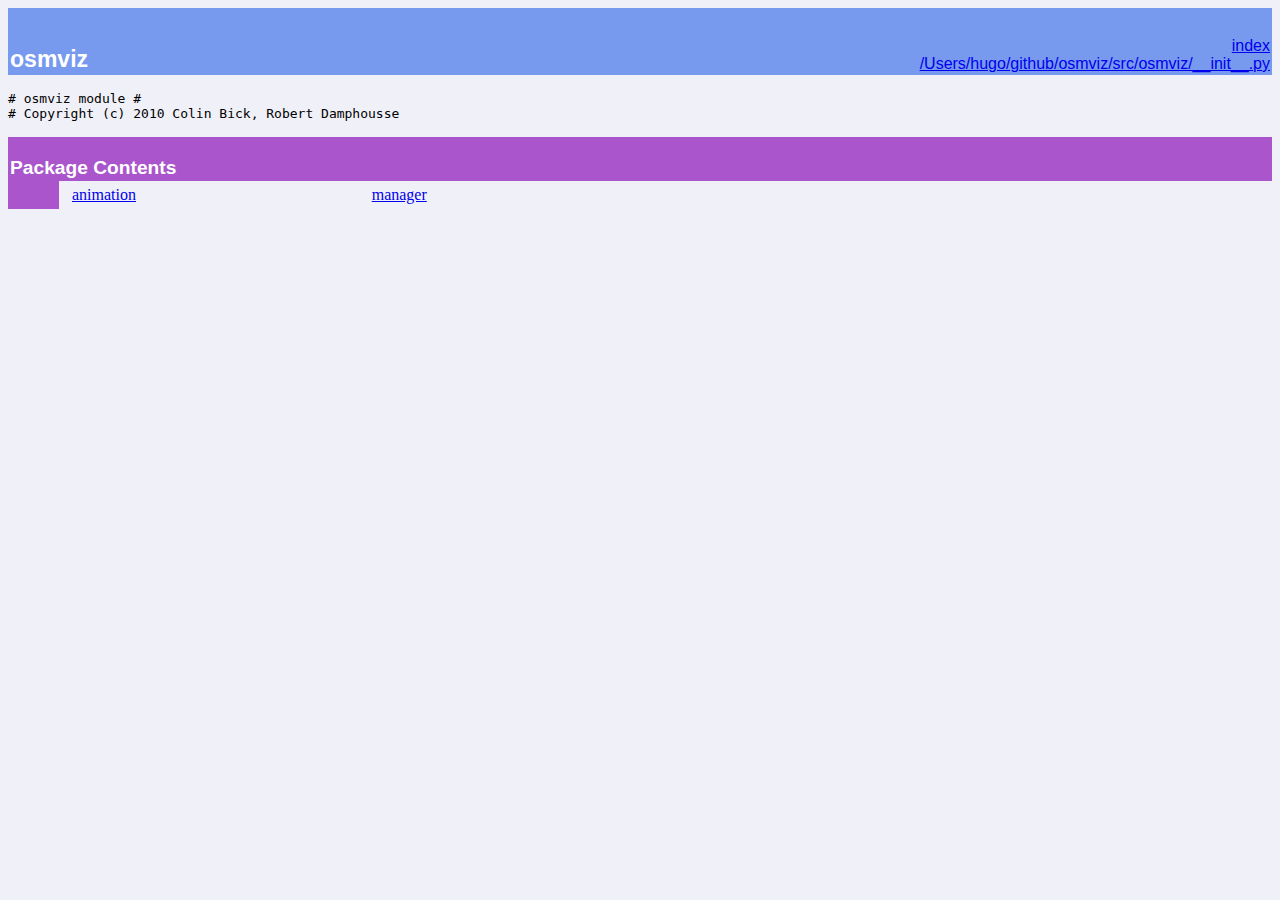
<file: html/osmviz.html>
<!DOCTYPE html PUBLIC "-//W3C//DTD HTML 4.0 Transitional//EN">
<html><head><title>Python: package osmviz</title>
<meta http-equiv="Content-Type" content="text/html; charset=utf-8">
</head><body bgcolor="#f0f0f8">

<table width="100%" cellspacing=0 cellpadding=2 border=0 summary="heading">
<tr bgcolor="#7799ee">
<td valign=bottom>&nbsp;<br>
<font color="#ffffff" face="helvetica, arial">&nbsp;<br><big><big><strong>osmviz</strong></big></big></font></td
><td align=right valign=bottom
><font color="#ffffff" face="helvetica, arial"><a href=".">index</a><br><a href="file:/Users/hugo/github/osmviz/src/osmviz/__init__.py">/Users/hugo/github/osmviz/src/osmviz/__init__.py</a></font></td></tr></table>
    <p><tt>#&nbsp;osmviz&nbsp;module&nbsp;#<br>
#&nbsp;Copyright&nbsp;(c)&nbsp;2010&nbsp;Colin&nbsp;Bick,&nbsp;Robert&nbsp;Damphousse</tt></p>
<p>
<table width="100%" cellspacing=0 cellpadding=2 border=0 summary="section">
<tr bgcolor="#aa55cc">
<td colspan=3 valign=bottom>&nbsp;<br>
<font color="#ffffff" face="helvetica, arial"><big><strong>Package Contents</strong></big></font></td></tr>

<tr><td bgcolor="#aa55cc"><tt>&nbsp;&nbsp;&nbsp;&nbsp;&nbsp;&nbsp;</tt></td><td>&nbsp;</td>
<td width="100%"><table width="100%" summary="list"><tr><td width="25%" valign=top><a href="osmviz.animation.html">animation</a><br>
</td><td width="25%" valign=top><a href="osmviz.manager.html">manager</a><br>
</td><td width="25%" valign=top></td><td width="25%" valign=top></td></tr></table></td></tr></table>
</body></html>
</file>
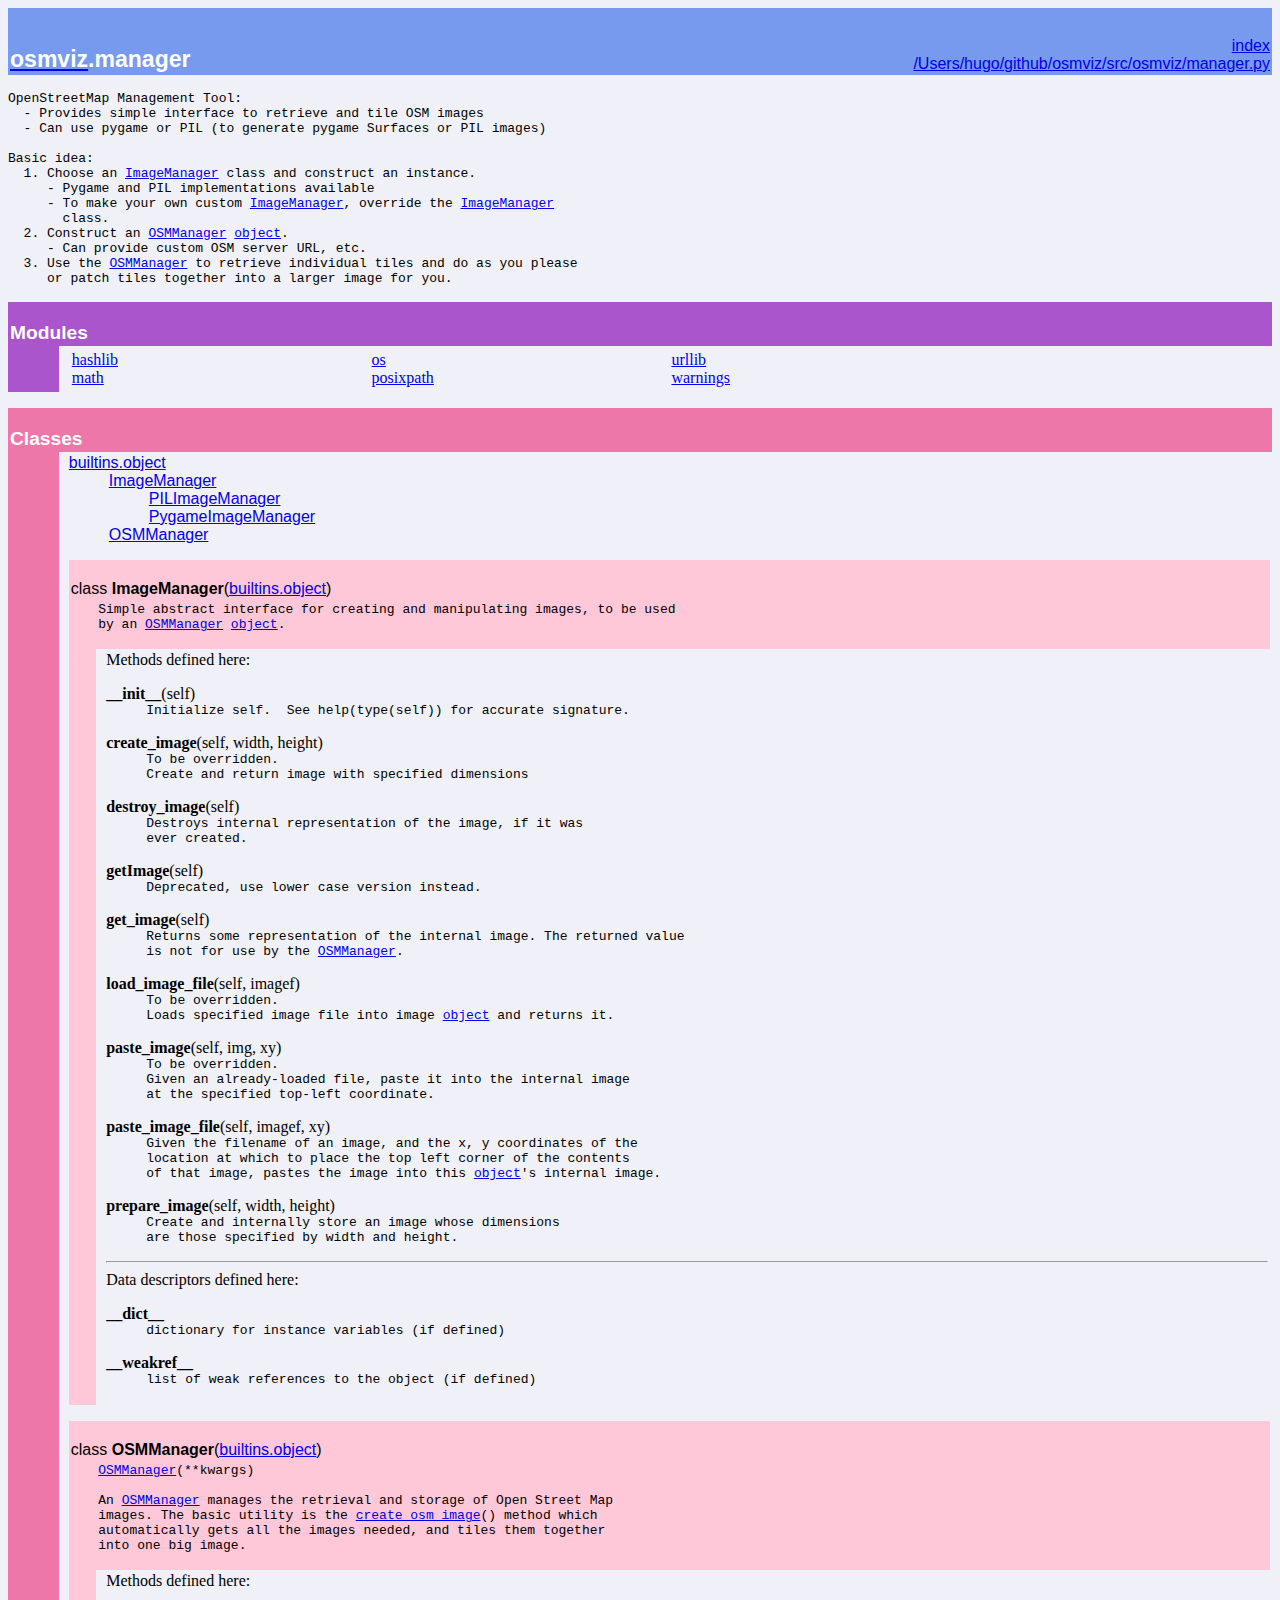
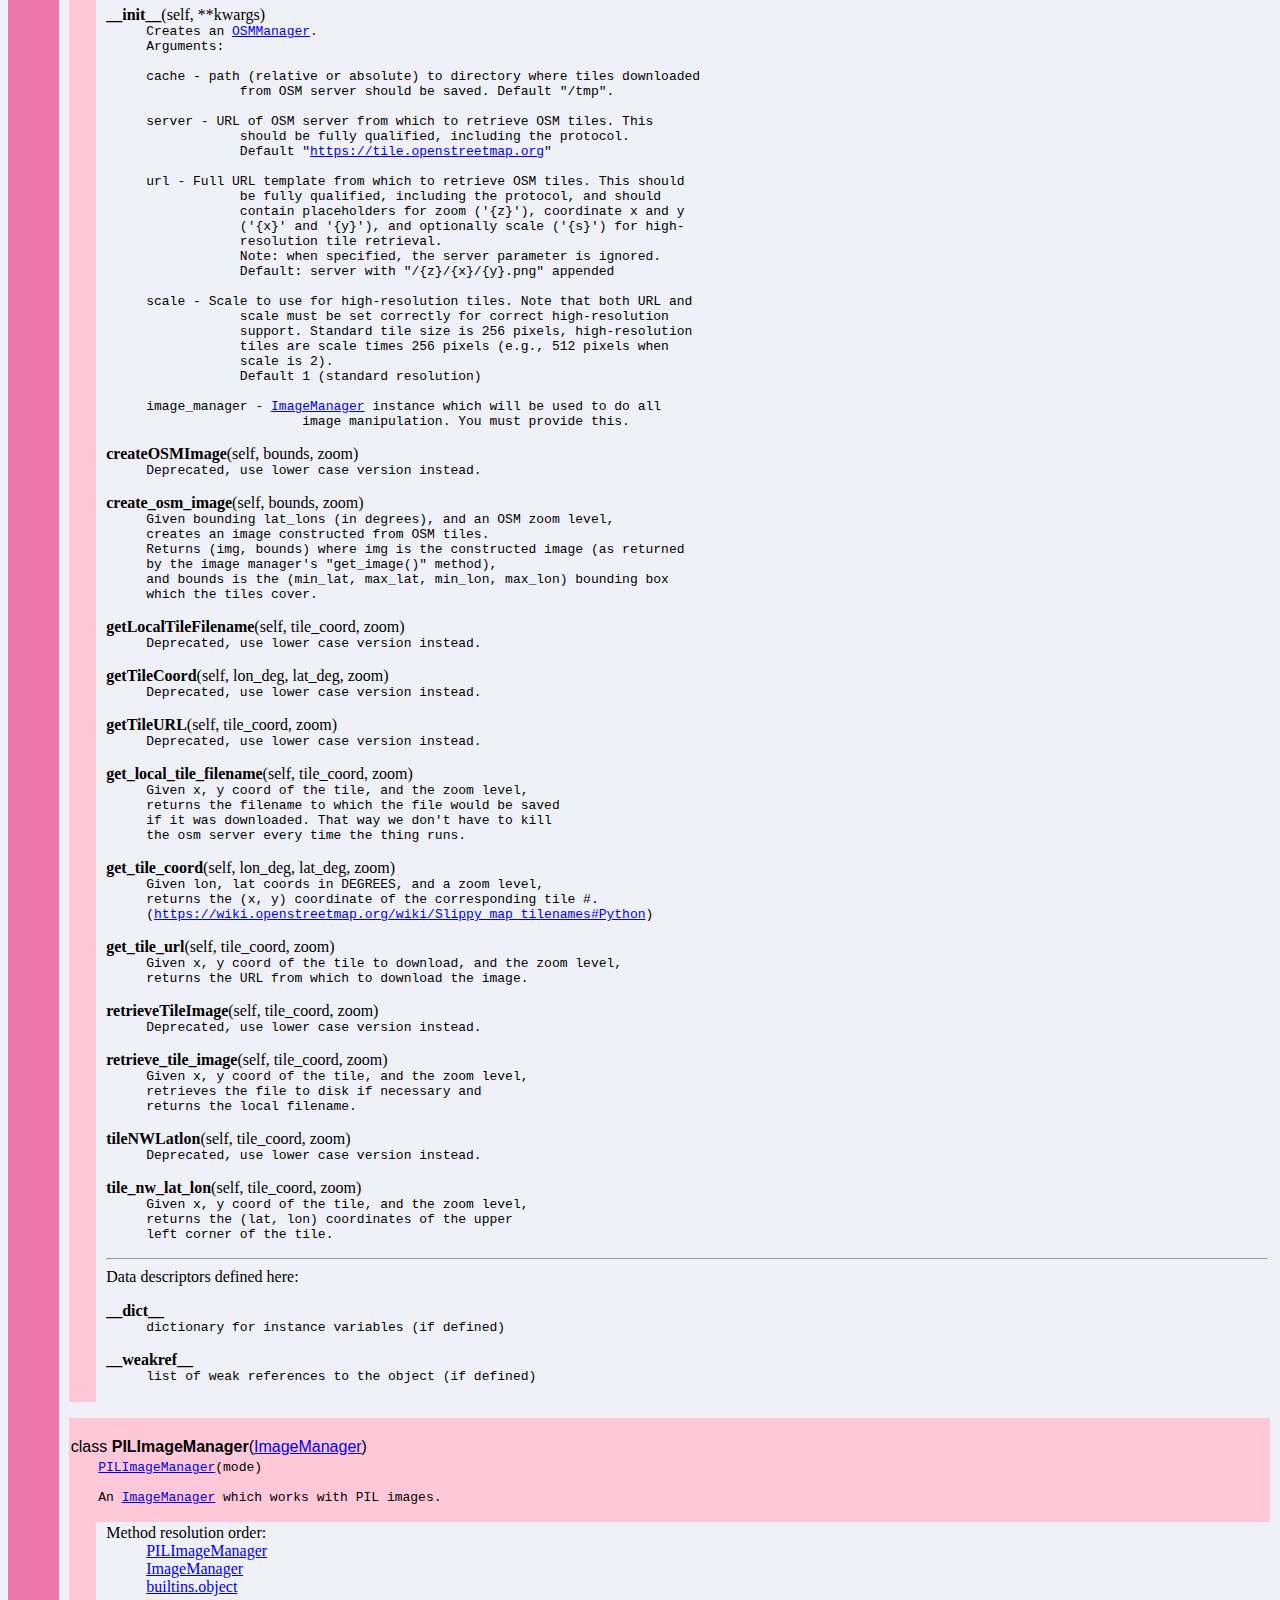
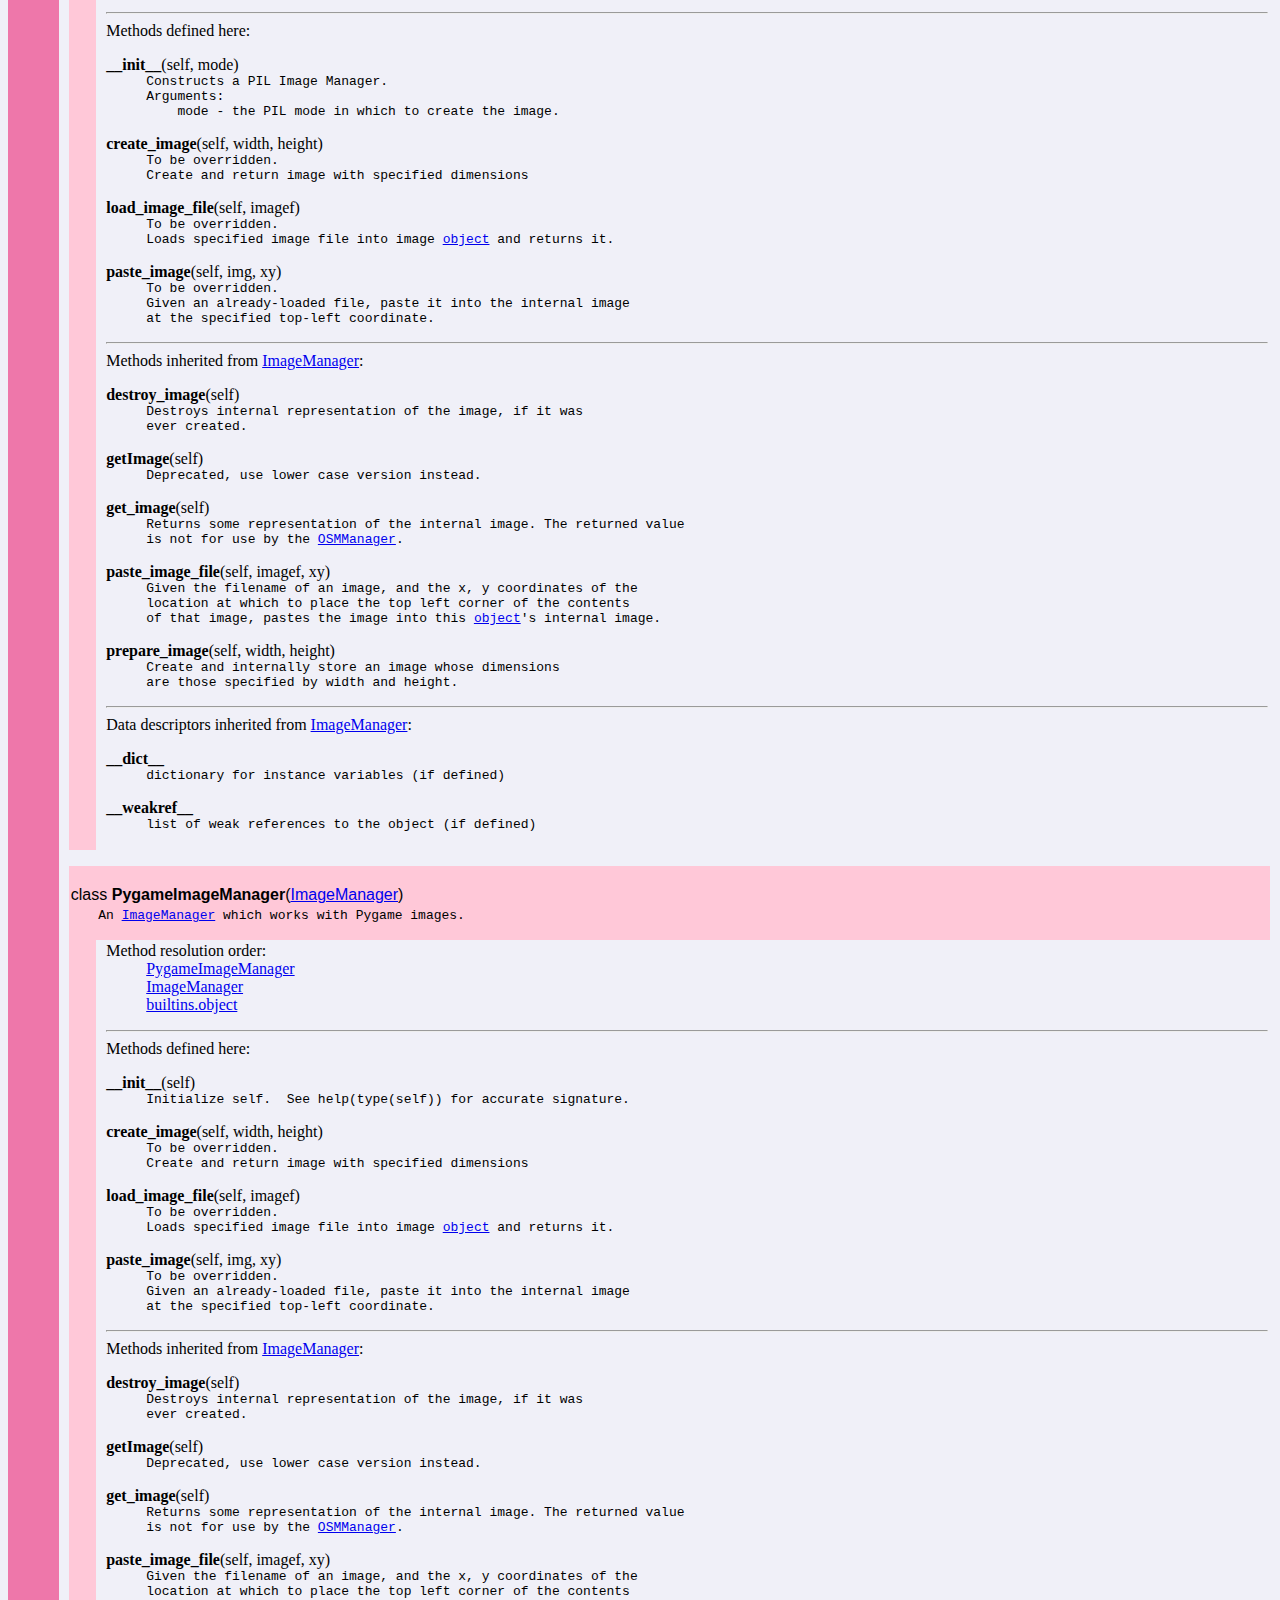
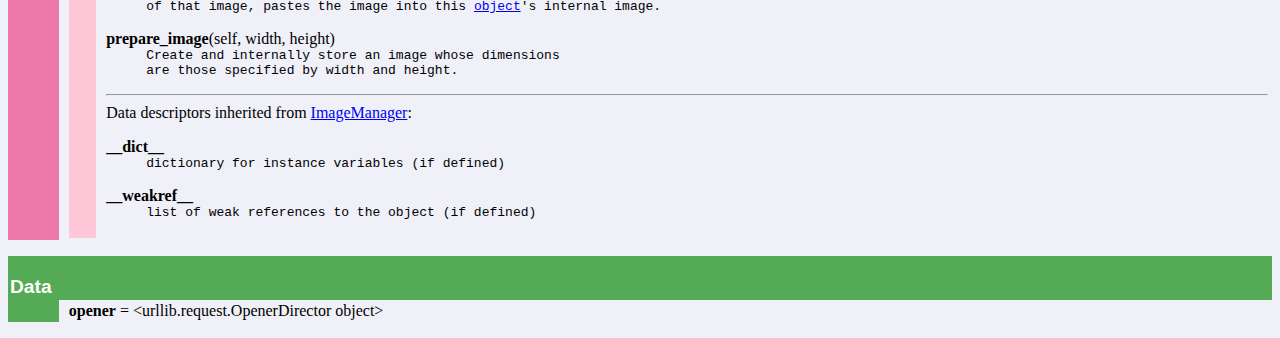
<file: html/osmviz.manager.html>
<!DOCTYPE html PUBLIC "-//W3C//DTD HTML 4.0 Transitional//EN">
<html><head><title>Python: module osmviz.manager</title>
<meta http-equiv="Content-Type" content="text/html; charset=utf-8">
</head><body bgcolor="#f0f0f8">

<table width="100%" cellspacing=0 cellpadding=2 border=0 summary="heading">
<tr bgcolor="#7799ee">
<td valign=bottom>&nbsp;<br>
<font color="#ffffff" face="helvetica, arial">&nbsp;<br><big><big><strong><a href="osmviz.html"><font color="#ffffff">osmviz</font></a>.manager</strong></big></big></font></td
><td align=right valign=bottom
><font color="#ffffff" face="helvetica, arial"><a href=".">index</a><br><a href="file:/Users/hugo/github/osmviz/src/osmviz/manager.py">/Users/hugo/github/osmviz/src/osmviz/manager.py</a></font></td></tr></table>
    <p><tt>OpenStreetMap&nbsp;Management&nbsp;Tool:<br>
&nbsp;&nbsp;-&nbsp;Provides&nbsp;simple&nbsp;interface&nbsp;to&nbsp;retrieve&nbsp;and&nbsp;tile&nbsp;OSM&nbsp;images<br>
&nbsp;&nbsp;-&nbsp;Can&nbsp;use&nbsp;pygame&nbsp;or&nbsp;PIL&nbsp;(to&nbsp;generate&nbsp;pygame&nbsp;Surfaces&nbsp;or&nbsp;PIL&nbsp;images)<br>
&nbsp;<br>
Basic&nbsp;idea:<br>
&nbsp;&nbsp;1.&nbsp;Choose&nbsp;an&nbsp;<a href="#ImageManager">ImageManager</a>&nbsp;class&nbsp;and&nbsp;construct&nbsp;an&nbsp;instance.<br>
&nbsp;&nbsp;&nbsp;&nbsp;&nbsp;-&nbsp;Pygame&nbsp;and&nbsp;PIL&nbsp;implementations&nbsp;available<br>
&nbsp;&nbsp;&nbsp;&nbsp;&nbsp;-&nbsp;To&nbsp;make&nbsp;your&nbsp;own&nbsp;custom&nbsp;<a href="#ImageManager">ImageManager</a>,&nbsp;override&nbsp;the&nbsp;<a href="#ImageManager">ImageManager</a><br>
&nbsp;&nbsp;&nbsp;&nbsp;&nbsp;&nbsp;&nbsp;class.<br>
&nbsp;&nbsp;2.&nbsp;Construct&nbsp;an&nbsp;<a href="#OSMManager">OSMManager</a>&nbsp;<a href="builtins.html#object">object</a>.<br>
&nbsp;&nbsp;&nbsp;&nbsp;&nbsp;-&nbsp;Can&nbsp;provide&nbsp;custom&nbsp;OSM&nbsp;server&nbsp;URL,&nbsp;etc.<br>
&nbsp;&nbsp;3.&nbsp;Use&nbsp;the&nbsp;<a href="#OSMManager">OSMManager</a>&nbsp;to&nbsp;retrieve&nbsp;individual&nbsp;tiles&nbsp;and&nbsp;do&nbsp;as&nbsp;you&nbsp;please<br>
&nbsp;&nbsp;&nbsp;&nbsp;&nbsp;or&nbsp;patch&nbsp;tiles&nbsp;together&nbsp;into&nbsp;a&nbsp;larger&nbsp;image&nbsp;for&nbsp;you.</tt></p>
<p>
<table width="100%" cellspacing=0 cellpadding=2 border=0 summary="section">
<tr bgcolor="#aa55cc">
<td colspan=3 valign=bottom>&nbsp;<br>
<font color="#ffffff" face="helvetica, arial"><big><strong>Modules</strong></big></font></td></tr>

<tr><td bgcolor="#aa55cc"><tt>&nbsp;&nbsp;&nbsp;&nbsp;&nbsp;&nbsp;</tt></td><td>&nbsp;</td>
<td width="100%"><table width="100%" summary="list"><tr><td width="25%" valign=top><a href="hashlib.html">hashlib</a><br>
<a href="math.html">math</a><br>
</td><td width="25%" valign=top><a href="os.html">os</a><br>
<a href="posixpath.html">posixpath</a><br>
</td><td width="25%" valign=top><a href="urllib.html">urllib</a><br>
<a href="warnings.html">warnings</a><br>
</td><td width="25%" valign=top></td></tr></table></td></tr></table><p>
<table width="100%" cellspacing=0 cellpadding=2 border=0 summary="section">
<tr bgcolor="#ee77aa">
<td colspan=3 valign=bottom>&nbsp;<br>
<font color="#ffffff" face="helvetica, arial"><big><strong>Classes</strong></big></font></td></tr>

<tr><td bgcolor="#ee77aa"><tt>&nbsp;&nbsp;&nbsp;&nbsp;&nbsp;&nbsp;</tt></td><td>&nbsp;</td>
<td width="100%"><dl>
<dt><font face="helvetica, arial"><a href="builtins.html#object">builtins.object</a>
</font></dt><dd>
<dl>
<dt><font face="helvetica, arial"><a href="osmviz.manager.html#ImageManager">ImageManager</a>
</font></dt><dd>
<dl>
<dt><font face="helvetica, arial"><a href="osmviz.manager.html#PILImageManager">PILImageManager</a>
</font></dt><dt><font face="helvetica, arial"><a href="osmviz.manager.html#PygameImageManager">PygameImageManager</a>
</font></dt></dl>
</dd>
<dt><font face="helvetica, arial"><a href="osmviz.manager.html#OSMManager">OSMManager</a>
</font></dt></dl>
</dd>
</dl>
 <p>
<table width="100%" cellspacing=0 cellpadding=2 border=0 summary="section">
<tr bgcolor="#ffc8d8">
<td colspan=3 valign=bottom>&nbsp;<br>
<font color="#000000" face="helvetica, arial"><a name="ImageManager">class <strong>ImageManager</strong></a>(<a href="builtins.html#object">builtins.object</a>)</font></td></tr>

<tr bgcolor="#ffc8d8"><td rowspan=2><tt>&nbsp;&nbsp;&nbsp;</tt></td>
<td colspan=2><tt>Simple&nbsp;abstract&nbsp;interface&nbsp;for&nbsp;creating&nbsp;and&nbsp;manipulating&nbsp;images,&nbsp;to&nbsp;be&nbsp;used<br>
by&nbsp;an&nbsp;<a href="#OSMManager">OSMManager</a>&nbsp;<a href="builtins.html#object">object</a>.<br>&nbsp;</tt></td></tr>
<tr><td>&nbsp;</td>
<td width="100%">Methods defined here:<br>
<dl><dt><a name="ImageManager-__init__"><strong>__init__</strong></a>(self)</dt><dd><tt>Initialize&nbsp;self.&nbsp;&nbsp;See&nbsp;help(type(self))&nbsp;for&nbsp;accurate&nbsp;signature.</tt></dd></dl>

<dl><dt><a name="ImageManager-create_image"><strong>create_image</strong></a>(self, width, height)</dt><dd><tt>To&nbsp;be&nbsp;overridden.<br>
Create&nbsp;and&nbsp;return&nbsp;image&nbsp;with&nbsp;specified&nbsp;dimensions</tt></dd></dl>

<dl><dt><a name="ImageManager-destroy_image"><strong>destroy_image</strong></a>(self)</dt><dd><tt>Destroys&nbsp;internal&nbsp;representation&nbsp;of&nbsp;the&nbsp;image,&nbsp;if&nbsp;it&nbsp;was<br>
ever&nbsp;created.</tt></dd></dl>

<dl><dt><a name="ImageManager-getImage"><strong>getImage</strong></a>(self)</dt><dd><tt>Deprecated,&nbsp;use&nbsp;lower&nbsp;case&nbsp;version&nbsp;instead.</tt></dd></dl>

<dl><dt><a name="ImageManager-get_image"><strong>get_image</strong></a>(self)</dt><dd><tt>Returns&nbsp;some&nbsp;representation&nbsp;of&nbsp;the&nbsp;internal&nbsp;image.&nbsp;The&nbsp;returned&nbsp;value<br>
is&nbsp;not&nbsp;for&nbsp;use&nbsp;by&nbsp;the&nbsp;<a href="#OSMManager">OSMManager</a>.</tt></dd></dl>

<dl><dt><a name="ImageManager-load_image_file"><strong>load_image_file</strong></a>(self, imagef)</dt><dd><tt>To&nbsp;be&nbsp;overridden.<br>
Loads&nbsp;specified&nbsp;image&nbsp;file&nbsp;into&nbsp;image&nbsp;<a href="builtins.html#object">object</a>&nbsp;and&nbsp;returns&nbsp;it.</tt></dd></dl>

<dl><dt><a name="ImageManager-paste_image"><strong>paste_image</strong></a>(self, img, xy)</dt><dd><tt>To&nbsp;be&nbsp;overridden.<br>
Given&nbsp;an&nbsp;already-loaded&nbsp;file,&nbsp;paste&nbsp;it&nbsp;into&nbsp;the&nbsp;internal&nbsp;image<br>
at&nbsp;the&nbsp;specified&nbsp;top-left&nbsp;coordinate.</tt></dd></dl>

<dl><dt><a name="ImageManager-paste_image_file"><strong>paste_image_file</strong></a>(self, imagef, xy)</dt><dd><tt>Given&nbsp;the&nbsp;filename&nbsp;of&nbsp;an&nbsp;image,&nbsp;and&nbsp;the&nbsp;x,&nbsp;y&nbsp;coordinates&nbsp;of&nbsp;the<br>
location&nbsp;at&nbsp;which&nbsp;to&nbsp;place&nbsp;the&nbsp;top&nbsp;left&nbsp;corner&nbsp;of&nbsp;the&nbsp;contents<br>
of&nbsp;that&nbsp;image,&nbsp;pastes&nbsp;the&nbsp;image&nbsp;into&nbsp;this&nbsp;<a href="builtins.html#object">object</a>'s&nbsp;internal&nbsp;image.</tt></dd></dl>

<dl><dt><a name="ImageManager-prepare_image"><strong>prepare_image</strong></a>(self, width, height)</dt><dd><tt>Create&nbsp;and&nbsp;internally&nbsp;store&nbsp;an&nbsp;image&nbsp;whose&nbsp;dimensions<br>
are&nbsp;those&nbsp;specified&nbsp;by&nbsp;width&nbsp;and&nbsp;height.</tt></dd></dl>

<hr>
Data descriptors defined here:<br>
<dl><dt><strong>__dict__</strong></dt>
<dd><tt>dictionary&nbsp;for&nbsp;instance&nbsp;variables&nbsp;(if&nbsp;defined)</tt></dd>
</dl>
<dl><dt><strong>__weakref__</strong></dt>
<dd><tt>list&nbsp;of&nbsp;weak&nbsp;references&nbsp;to&nbsp;the&nbsp;object&nbsp;(if&nbsp;defined)</tt></dd>
</dl>
</td></tr></table> <p>
<table width="100%" cellspacing=0 cellpadding=2 border=0 summary="section">
<tr bgcolor="#ffc8d8">
<td colspan=3 valign=bottom>&nbsp;<br>
<font color="#000000" face="helvetica, arial"><a name="OSMManager">class <strong>OSMManager</strong></a>(<a href="builtins.html#object">builtins.object</a>)</font></td></tr>

<tr bgcolor="#ffc8d8"><td rowspan=2><tt>&nbsp;&nbsp;&nbsp;</tt></td>
<td colspan=2><tt><a href="#OSMManager">OSMManager</a>(**kwargs)<br>
&nbsp;<br>
An&nbsp;<a href="#OSMManager">OSMManager</a>&nbsp;manages&nbsp;the&nbsp;retrieval&nbsp;and&nbsp;storage&nbsp;of&nbsp;Open&nbsp;Street&nbsp;Map<br>
images.&nbsp;The&nbsp;basic&nbsp;utility&nbsp;is&nbsp;the&nbsp;<a href="#OSMManager-create_osm_image">create_osm_image</a>()&nbsp;method&nbsp;which<br>
automatically&nbsp;gets&nbsp;all&nbsp;the&nbsp;images&nbsp;needed,&nbsp;and&nbsp;tiles&nbsp;them&nbsp;together<br>
into&nbsp;one&nbsp;big&nbsp;image.<br>&nbsp;</tt></td></tr>
<tr><td>&nbsp;</td>
<td width="100%">Methods defined here:<br>
<dl><dt><a name="OSMManager-__init__"><strong>__init__</strong></a>(self, **kwargs)</dt><dd><tt>Creates&nbsp;an&nbsp;<a href="#OSMManager">OSMManager</a>.<br>
Arguments:<br>
&nbsp;<br>
cache&nbsp;-&nbsp;path&nbsp;(relative&nbsp;or&nbsp;absolute)&nbsp;to&nbsp;directory&nbsp;where&nbsp;tiles&nbsp;downloaded<br>
&nbsp;&nbsp;&nbsp;&nbsp;&nbsp;&nbsp;&nbsp;&nbsp;&nbsp;&nbsp;&nbsp;&nbsp;from&nbsp;OSM&nbsp;server&nbsp;should&nbsp;be&nbsp;saved.&nbsp;Default&nbsp;"/tmp".<br>
&nbsp;<br>
server&nbsp;-&nbsp;URL&nbsp;of&nbsp;OSM&nbsp;server&nbsp;from&nbsp;which&nbsp;to&nbsp;retrieve&nbsp;OSM&nbsp;tiles.&nbsp;This<br>
&nbsp;&nbsp;&nbsp;&nbsp;&nbsp;&nbsp;&nbsp;&nbsp;&nbsp;&nbsp;&nbsp;&nbsp;should&nbsp;be&nbsp;fully&nbsp;qualified,&nbsp;including&nbsp;the&nbsp;protocol.<br>
&nbsp;&nbsp;&nbsp;&nbsp;&nbsp;&nbsp;&nbsp;&nbsp;&nbsp;&nbsp;&nbsp;&nbsp;Default&nbsp;"<a href="https://tile.openstreetmap.org">https://tile.openstreetmap.org</a>"<br>
&nbsp;<br>
url&nbsp;-&nbsp;Full&nbsp;URL&nbsp;template&nbsp;from&nbsp;which&nbsp;to&nbsp;retrieve&nbsp;OSM&nbsp;tiles.&nbsp;This&nbsp;should<br>
&nbsp;&nbsp;&nbsp;&nbsp;&nbsp;&nbsp;&nbsp;&nbsp;&nbsp;&nbsp;&nbsp;&nbsp;be&nbsp;fully&nbsp;qualified,&nbsp;including&nbsp;the&nbsp;protocol,&nbsp;and&nbsp;should<br>
&nbsp;&nbsp;&nbsp;&nbsp;&nbsp;&nbsp;&nbsp;&nbsp;&nbsp;&nbsp;&nbsp;&nbsp;contain&nbsp;placeholders&nbsp;for&nbsp;zoom&nbsp;('{z}'),&nbsp;coordinate&nbsp;x&nbsp;and&nbsp;y<br>
&nbsp;&nbsp;&nbsp;&nbsp;&nbsp;&nbsp;&nbsp;&nbsp;&nbsp;&nbsp;&nbsp;&nbsp;('{x}'&nbsp;and&nbsp;'{y}'),&nbsp;and&nbsp;optionally&nbsp;scale&nbsp;('{s}')&nbsp;for&nbsp;high-<br>
&nbsp;&nbsp;&nbsp;&nbsp;&nbsp;&nbsp;&nbsp;&nbsp;&nbsp;&nbsp;&nbsp;&nbsp;resolution&nbsp;tile&nbsp;retrieval.<br>
&nbsp;&nbsp;&nbsp;&nbsp;&nbsp;&nbsp;&nbsp;&nbsp;&nbsp;&nbsp;&nbsp;&nbsp;Note:&nbsp;when&nbsp;specified,&nbsp;the&nbsp;server&nbsp;parameter&nbsp;is&nbsp;ignored.<br>
&nbsp;&nbsp;&nbsp;&nbsp;&nbsp;&nbsp;&nbsp;&nbsp;&nbsp;&nbsp;&nbsp;&nbsp;Default:&nbsp;server&nbsp;with&nbsp;"/{z}/{x}/{y}.png"&nbsp;appended<br>
&nbsp;<br>
scale&nbsp;-&nbsp;Scale&nbsp;to&nbsp;use&nbsp;for&nbsp;high-resolution&nbsp;tiles.&nbsp;Note&nbsp;that&nbsp;both&nbsp;URL&nbsp;and<br>
&nbsp;&nbsp;&nbsp;&nbsp;&nbsp;&nbsp;&nbsp;&nbsp;&nbsp;&nbsp;&nbsp;&nbsp;scale&nbsp;must&nbsp;be&nbsp;set&nbsp;correctly&nbsp;for&nbsp;correct&nbsp;high-resolution<br>
&nbsp;&nbsp;&nbsp;&nbsp;&nbsp;&nbsp;&nbsp;&nbsp;&nbsp;&nbsp;&nbsp;&nbsp;support.&nbsp;Standard&nbsp;tile&nbsp;size&nbsp;is&nbsp;256&nbsp;pixels,&nbsp;high-resolution<br>
&nbsp;&nbsp;&nbsp;&nbsp;&nbsp;&nbsp;&nbsp;&nbsp;&nbsp;&nbsp;&nbsp;&nbsp;tiles&nbsp;are&nbsp;scale&nbsp;times&nbsp;256&nbsp;pixels&nbsp;(e.g.,&nbsp;512&nbsp;pixels&nbsp;when<br>
&nbsp;&nbsp;&nbsp;&nbsp;&nbsp;&nbsp;&nbsp;&nbsp;&nbsp;&nbsp;&nbsp;&nbsp;scale&nbsp;is&nbsp;2).<br>
&nbsp;&nbsp;&nbsp;&nbsp;&nbsp;&nbsp;&nbsp;&nbsp;&nbsp;&nbsp;&nbsp;&nbsp;Default&nbsp;1&nbsp;(standard&nbsp;resolution)<br>
&nbsp;<br>
image_manager&nbsp;-&nbsp;<a href="#ImageManager">ImageManager</a>&nbsp;instance&nbsp;which&nbsp;will&nbsp;be&nbsp;used&nbsp;to&nbsp;do&nbsp;all<br>
&nbsp;&nbsp;&nbsp;&nbsp;&nbsp;&nbsp;&nbsp;&nbsp;&nbsp;&nbsp;&nbsp;&nbsp;&nbsp;&nbsp;&nbsp;&nbsp;&nbsp;&nbsp;&nbsp;&nbsp;image&nbsp;manipulation.&nbsp;You&nbsp;must&nbsp;provide&nbsp;this.</tt></dd></dl>

<dl><dt><a name="OSMManager-createOSMImage"><strong>createOSMImage</strong></a>(self, bounds, zoom)</dt><dd><tt>Deprecated,&nbsp;use&nbsp;lower&nbsp;case&nbsp;version&nbsp;instead.</tt></dd></dl>

<dl><dt><a name="OSMManager-create_osm_image"><strong>create_osm_image</strong></a>(self, bounds, zoom)</dt><dd><tt>Given&nbsp;bounding&nbsp;lat_lons&nbsp;(in&nbsp;degrees),&nbsp;and&nbsp;an&nbsp;OSM&nbsp;zoom&nbsp;level,<br>
creates&nbsp;an&nbsp;image&nbsp;constructed&nbsp;from&nbsp;OSM&nbsp;tiles.<br>
Returns&nbsp;(img,&nbsp;bounds)&nbsp;where&nbsp;img&nbsp;is&nbsp;the&nbsp;constructed&nbsp;image&nbsp;(as&nbsp;returned<br>
by&nbsp;the&nbsp;image&nbsp;manager's&nbsp;"get_image()"&nbsp;method),<br>
and&nbsp;bounds&nbsp;is&nbsp;the&nbsp;(min_lat,&nbsp;max_lat,&nbsp;min_lon,&nbsp;max_lon)&nbsp;bounding&nbsp;box<br>
which&nbsp;the&nbsp;tiles&nbsp;cover.</tt></dd></dl>

<dl><dt><a name="OSMManager-getLocalTileFilename"><strong>getLocalTileFilename</strong></a>(self, tile_coord, zoom)</dt><dd><tt>Deprecated,&nbsp;use&nbsp;lower&nbsp;case&nbsp;version&nbsp;instead.</tt></dd></dl>

<dl><dt><a name="OSMManager-getTileCoord"><strong>getTileCoord</strong></a>(self, lon_deg, lat_deg, zoom)</dt><dd><tt>Deprecated,&nbsp;use&nbsp;lower&nbsp;case&nbsp;version&nbsp;instead.</tt></dd></dl>

<dl><dt><a name="OSMManager-getTileURL"><strong>getTileURL</strong></a>(self, tile_coord, zoom)</dt><dd><tt>Deprecated,&nbsp;use&nbsp;lower&nbsp;case&nbsp;version&nbsp;instead.</tt></dd></dl>

<dl><dt><a name="OSMManager-get_local_tile_filename"><strong>get_local_tile_filename</strong></a>(self, tile_coord, zoom)</dt><dd><tt>Given&nbsp;x,&nbsp;y&nbsp;coord&nbsp;of&nbsp;the&nbsp;tile,&nbsp;and&nbsp;the&nbsp;zoom&nbsp;level,<br>
returns&nbsp;the&nbsp;filename&nbsp;to&nbsp;which&nbsp;the&nbsp;file&nbsp;would&nbsp;be&nbsp;saved<br>
if&nbsp;it&nbsp;was&nbsp;downloaded.&nbsp;That&nbsp;way&nbsp;we&nbsp;don't&nbsp;have&nbsp;to&nbsp;kill<br>
the&nbsp;osm&nbsp;server&nbsp;every&nbsp;time&nbsp;the&nbsp;thing&nbsp;runs.</tt></dd></dl>

<dl><dt><a name="OSMManager-get_tile_coord"><strong>get_tile_coord</strong></a>(self, lon_deg, lat_deg, zoom)</dt><dd><tt>Given&nbsp;lon,&nbsp;lat&nbsp;coords&nbsp;in&nbsp;DEGREES,&nbsp;and&nbsp;a&nbsp;zoom&nbsp;level,<br>
returns&nbsp;the&nbsp;(x,&nbsp;y)&nbsp;coordinate&nbsp;of&nbsp;the&nbsp;corresponding&nbsp;tile&nbsp;#.<br>
(<a href="https://wiki.openstreetmap.org/wiki/Slippy_map_tilenames#Python">https://wiki.openstreetmap.org/wiki/Slippy_map_tilenames#Python</a>)</tt></dd></dl>

<dl><dt><a name="OSMManager-get_tile_url"><strong>get_tile_url</strong></a>(self, tile_coord, zoom)</dt><dd><tt>Given&nbsp;x,&nbsp;y&nbsp;coord&nbsp;of&nbsp;the&nbsp;tile&nbsp;to&nbsp;download,&nbsp;and&nbsp;the&nbsp;zoom&nbsp;level,<br>
returns&nbsp;the&nbsp;URL&nbsp;from&nbsp;which&nbsp;to&nbsp;download&nbsp;the&nbsp;image.</tt></dd></dl>

<dl><dt><a name="OSMManager-retrieveTileImage"><strong>retrieveTileImage</strong></a>(self, tile_coord, zoom)</dt><dd><tt>Deprecated,&nbsp;use&nbsp;lower&nbsp;case&nbsp;version&nbsp;instead.</tt></dd></dl>

<dl><dt><a name="OSMManager-retrieve_tile_image"><strong>retrieve_tile_image</strong></a>(self, tile_coord, zoom)</dt><dd><tt>Given&nbsp;x,&nbsp;y&nbsp;coord&nbsp;of&nbsp;the&nbsp;tile,&nbsp;and&nbsp;the&nbsp;zoom&nbsp;level,<br>
retrieves&nbsp;the&nbsp;file&nbsp;to&nbsp;disk&nbsp;if&nbsp;necessary&nbsp;and<br>
returns&nbsp;the&nbsp;local&nbsp;filename.</tt></dd></dl>

<dl><dt><a name="OSMManager-tileNWLatlon"><strong>tileNWLatlon</strong></a>(self, tile_coord, zoom)</dt><dd><tt>Deprecated,&nbsp;use&nbsp;lower&nbsp;case&nbsp;version&nbsp;instead.</tt></dd></dl>

<dl><dt><a name="OSMManager-tile_nw_lat_lon"><strong>tile_nw_lat_lon</strong></a>(self, tile_coord, zoom)</dt><dd><tt>Given&nbsp;x,&nbsp;y&nbsp;coord&nbsp;of&nbsp;the&nbsp;tile,&nbsp;and&nbsp;the&nbsp;zoom&nbsp;level,<br>
returns&nbsp;the&nbsp;(lat,&nbsp;lon)&nbsp;coordinates&nbsp;of&nbsp;the&nbsp;upper<br>
left&nbsp;corner&nbsp;of&nbsp;the&nbsp;tile.</tt></dd></dl>

<hr>
Data descriptors defined here:<br>
<dl><dt><strong>__dict__</strong></dt>
<dd><tt>dictionary&nbsp;for&nbsp;instance&nbsp;variables&nbsp;(if&nbsp;defined)</tt></dd>
</dl>
<dl><dt><strong>__weakref__</strong></dt>
<dd><tt>list&nbsp;of&nbsp;weak&nbsp;references&nbsp;to&nbsp;the&nbsp;object&nbsp;(if&nbsp;defined)</tt></dd>
</dl>
</td></tr></table> <p>
<table width="100%" cellspacing=0 cellpadding=2 border=0 summary="section">
<tr bgcolor="#ffc8d8">
<td colspan=3 valign=bottom>&nbsp;<br>
<font color="#000000" face="helvetica, arial"><a name="PILImageManager">class <strong>PILImageManager</strong></a>(<a href="osmviz.manager.html#ImageManager">ImageManager</a>)</font></td></tr>

<tr bgcolor="#ffc8d8"><td rowspan=2><tt>&nbsp;&nbsp;&nbsp;</tt></td>
<td colspan=2><tt><a href="#PILImageManager">PILImageManager</a>(mode)<br>
&nbsp;<br>
An&nbsp;<a href="#ImageManager">ImageManager</a>&nbsp;which&nbsp;works&nbsp;with&nbsp;PIL&nbsp;images.<br>&nbsp;</tt></td></tr>
<tr><td>&nbsp;</td>
<td width="100%"><dl><dt>Method resolution order:</dt>
<dd><a href="osmviz.manager.html#PILImageManager">PILImageManager</a></dd>
<dd><a href="osmviz.manager.html#ImageManager">ImageManager</a></dd>
<dd><a href="builtins.html#object">builtins.object</a></dd>
</dl>
<hr>
Methods defined here:<br>
<dl><dt><a name="PILImageManager-__init__"><strong>__init__</strong></a>(self, mode)</dt><dd><tt>Constructs&nbsp;a&nbsp;PIL&nbsp;Image&nbsp;Manager.<br>
Arguments:<br>
&nbsp;&nbsp;&nbsp;&nbsp;mode&nbsp;-&nbsp;the&nbsp;PIL&nbsp;mode&nbsp;in&nbsp;which&nbsp;to&nbsp;create&nbsp;the&nbsp;image.</tt></dd></dl>

<dl><dt><a name="PILImageManager-create_image"><strong>create_image</strong></a>(self, width, height)</dt><dd><tt>To&nbsp;be&nbsp;overridden.<br>
Create&nbsp;and&nbsp;return&nbsp;image&nbsp;with&nbsp;specified&nbsp;dimensions</tt></dd></dl>

<dl><dt><a name="PILImageManager-load_image_file"><strong>load_image_file</strong></a>(self, imagef)</dt><dd><tt>To&nbsp;be&nbsp;overridden.<br>
Loads&nbsp;specified&nbsp;image&nbsp;file&nbsp;into&nbsp;image&nbsp;<a href="builtins.html#object">object</a>&nbsp;and&nbsp;returns&nbsp;it.</tt></dd></dl>

<dl><dt><a name="PILImageManager-paste_image"><strong>paste_image</strong></a>(self, img, xy)</dt><dd><tt>To&nbsp;be&nbsp;overridden.<br>
Given&nbsp;an&nbsp;already-loaded&nbsp;file,&nbsp;paste&nbsp;it&nbsp;into&nbsp;the&nbsp;internal&nbsp;image<br>
at&nbsp;the&nbsp;specified&nbsp;top-left&nbsp;coordinate.</tt></dd></dl>

<hr>
Methods inherited from <a href="osmviz.manager.html#ImageManager">ImageManager</a>:<br>
<dl><dt><a name="PILImageManager-destroy_image"><strong>destroy_image</strong></a>(self)</dt><dd><tt>Destroys&nbsp;internal&nbsp;representation&nbsp;of&nbsp;the&nbsp;image,&nbsp;if&nbsp;it&nbsp;was<br>
ever&nbsp;created.</tt></dd></dl>

<dl><dt><a name="PILImageManager-getImage"><strong>getImage</strong></a>(self)</dt><dd><tt>Deprecated,&nbsp;use&nbsp;lower&nbsp;case&nbsp;version&nbsp;instead.</tt></dd></dl>

<dl><dt><a name="PILImageManager-get_image"><strong>get_image</strong></a>(self)</dt><dd><tt>Returns&nbsp;some&nbsp;representation&nbsp;of&nbsp;the&nbsp;internal&nbsp;image.&nbsp;The&nbsp;returned&nbsp;value<br>
is&nbsp;not&nbsp;for&nbsp;use&nbsp;by&nbsp;the&nbsp;<a href="#OSMManager">OSMManager</a>.</tt></dd></dl>

<dl><dt><a name="PILImageManager-paste_image_file"><strong>paste_image_file</strong></a>(self, imagef, xy)</dt><dd><tt>Given&nbsp;the&nbsp;filename&nbsp;of&nbsp;an&nbsp;image,&nbsp;and&nbsp;the&nbsp;x,&nbsp;y&nbsp;coordinates&nbsp;of&nbsp;the<br>
location&nbsp;at&nbsp;which&nbsp;to&nbsp;place&nbsp;the&nbsp;top&nbsp;left&nbsp;corner&nbsp;of&nbsp;the&nbsp;contents<br>
of&nbsp;that&nbsp;image,&nbsp;pastes&nbsp;the&nbsp;image&nbsp;into&nbsp;this&nbsp;<a href="builtins.html#object">object</a>'s&nbsp;internal&nbsp;image.</tt></dd></dl>

<dl><dt><a name="PILImageManager-prepare_image"><strong>prepare_image</strong></a>(self, width, height)</dt><dd><tt>Create&nbsp;and&nbsp;internally&nbsp;store&nbsp;an&nbsp;image&nbsp;whose&nbsp;dimensions<br>
are&nbsp;those&nbsp;specified&nbsp;by&nbsp;width&nbsp;and&nbsp;height.</tt></dd></dl>

<hr>
Data descriptors inherited from <a href="osmviz.manager.html#ImageManager">ImageManager</a>:<br>
<dl><dt><strong>__dict__</strong></dt>
<dd><tt>dictionary&nbsp;for&nbsp;instance&nbsp;variables&nbsp;(if&nbsp;defined)</tt></dd>
</dl>
<dl><dt><strong>__weakref__</strong></dt>
<dd><tt>list&nbsp;of&nbsp;weak&nbsp;references&nbsp;to&nbsp;the&nbsp;object&nbsp;(if&nbsp;defined)</tt></dd>
</dl>
</td></tr></table> <p>
<table width="100%" cellspacing=0 cellpadding=2 border=0 summary="section">
<tr bgcolor="#ffc8d8">
<td colspan=3 valign=bottom>&nbsp;<br>
<font color="#000000" face="helvetica, arial"><a name="PygameImageManager">class <strong>PygameImageManager</strong></a>(<a href="osmviz.manager.html#ImageManager">ImageManager</a>)</font></td></tr>

<tr bgcolor="#ffc8d8"><td rowspan=2><tt>&nbsp;&nbsp;&nbsp;</tt></td>
<td colspan=2><tt>An&nbsp;<a href="#ImageManager">ImageManager</a>&nbsp;which&nbsp;works&nbsp;with&nbsp;Pygame&nbsp;images.<br>&nbsp;</tt></td></tr>
<tr><td>&nbsp;</td>
<td width="100%"><dl><dt>Method resolution order:</dt>
<dd><a href="osmviz.manager.html#PygameImageManager">PygameImageManager</a></dd>
<dd><a href="osmviz.manager.html#ImageManager">ImageManager</a></dd>
<dd><a href="builtins.html#object">builtins.object</a></dd>
</dl>
<hr>
Methods defined here:<br>
<dl><dt><a name="PygameImageManager-__init__"><strong>__init__</strong></a>(self)</dt><dd><tt>Initialize&nbsp;self.&nbsp;&nbsp;See&nbsp;help(type(self))&nbsp;for&nbsp;accurate&nbsp;signature.</tt></dd></dl>

<dl><dt><a name="PygameImageManager-create_image"><strong>create_image</strong></a>(self, width, height)</dt><dd><tt>To&nbsp;be&nbsp;overridden.<br>
Create&nbsp;and&nbsp;return&nbsp;image&nbsp;with&nbsp;specified&nbsp;dimensions</tt></dd></dl>

<dl><dt><a name="PygameImageManager-load_image_file"><strong>load_image_file</strong></a>(self, imagef)</dt><dd><tt>To&nbsp;be&nbsp;overridden.<br>
Loads&nbsp;specified&nbsp;image&nbsp;file&nbsp;into&nbsp;image&nbsp;<a href="builtins.html#object">object</a>&nbsp;and&nbsp;returns&nbsp;it.</tt></dd></dl>

<dl><dt><a name="PygameImageManager-paste_image"><strong>paste_image</strong></a>(self, img, xy)</dt><dd><tt>To&nbsp;be&nbsp;overridden.<br>
Given&nbsp;an&nbsp;already-loaded&nbsp;file,&nbsp;paste&nbsp;it&nbsp;into&nbsp;the&nbsp;internal&nbsp;image<br>
at&nbsp;the&nbsp;specified&nbsp;top-left&nbsp;coordinate.</tt></dd></dl>

<hr>
Methods inherited from <a href="osmviz.manager.html#ImageManager">ImageManager</a>:<br>
<dl><dt><a name="PygameImageManager-destroy_image"><strong>destroy_image</strong></a>(self)</dt><dd><tt>Destroys&nbsp;internal&nbsp;representation&nbsp;of&nbsp;the&nbsp;image,&nbsp;if&nbsp;it&nbsp;was<br>
ever&nbsp;created.</tt></dd></dl>

<dl><dt><a name="PygameImageManager-getImage"><strong>getImage</strong></a>(self)</dt><dd><tt>Deprecated,&nbsp;use&nbsp;lower&nbsp;case&nbsp;version&nbsp;instead.</tt></dd></dl>

<dl><dt><a name="PygameImageManager-get_image"><strong>get_image</strong></a>(self)</dt><dd><tt>Returns&nbsp;some&nbsp;representation&nbsp;of&nbsp;the&nbsp;internal&nbsp;image.&nbsp;The&nbsp;returned&nbsp;value<br>
is&nbsp;not&nbsp;for&nbsp;use&nbsp;by&nbsp;the&nbsp;<a href="#OSMManager">OSMManager</a>.</tt></dd></dl>

<dl><dt><a name="PygameImageManager-paste_image_file"><strong>paste_image_file</strong></a>(self, imagef, xy)</dt><dd><tt>Given&nbsp;the&nbsp;filename&nbsp;of&nbsp;an&nbsp;image,&nbsp;and&nbsp;the&nbsp;x,&nbsp;y&nbsp;coordinates&nbsp;of&nbsp;the<br>
location&nbsp;at&nbsp;which&nbsp;to&nbsp;place&nbsp;the&nbsp;top&nbsp;left&nbsp;corner&nbsp;of&nbsp;the&nbsp;contents<br>
of&nbsp;that&nbsp;image,&nbsp;pastes&nbsp;the&nbsp;image&nbsp;into&nbsp;this&nbsp;<a href="builtins.html#object">object</a>'s&nbsp;internal&nbsp;image.</tt></dd></dl>

<dl><dt><a name="PygameImageManager-prepare_image"><strong>prepare_image</strong></a>(self, width, height)</dt><dd><tt>Create&nbsp;and&nbsp;internally&nbsp;store&nbsp;an&nbsp;image&nbsp;whose&nbsp;dimensions<br>
are&nbsp;those&nbsp;specified&nbsp;by&nbsp;width&nbsp;and&nbsp;height.</tt></dd></dl>

<hr>
Data descriptors inherited from <a href="osmviz.manager.html#ImageManager">ImageManager</a>:<br>
<dl><dt><strong>__dict__</strong></dt>
<dd><tt>dictionary&nbsp;for&nbsp;instance&nbsp;variables&nbsp;(if&nbsp;defined)</tt></dd>
</dl>
<dl><dt><strong>__weakref__</strong></dt>
<dd><tt>list&nbsp;of&nbsp;weak&nbsp;references&nbsp;to&nbsp;the&nbsp;object&nbsp;(if&nbsp;defined)</tt></dd>
</dl>
</td></tr></table></td></tr></table><p>
<table width="100%" cellspacing=0 cellpadding=2 border=0 summary="section">
<tr bgcolor="#55aa55">
<td colspan=3 valign=bottom>&nbsp;<br>
<font color="#ffffff" face="helvetica, arial"><big><strong>Data</strong></big></font></td></tr>

<tr><td bgcolor="#55aa55"><tt>&nbsp;&nbsp;&nbsp;&nbsp;&nbsp;&nbsp;</tt></td><td>&nbsp;</td>
<td width="100%"><strong>opener</strong> = &lt;urllib.request.OpenerDirector object&gt;</td></tr></table>
</body></html>
</file>
